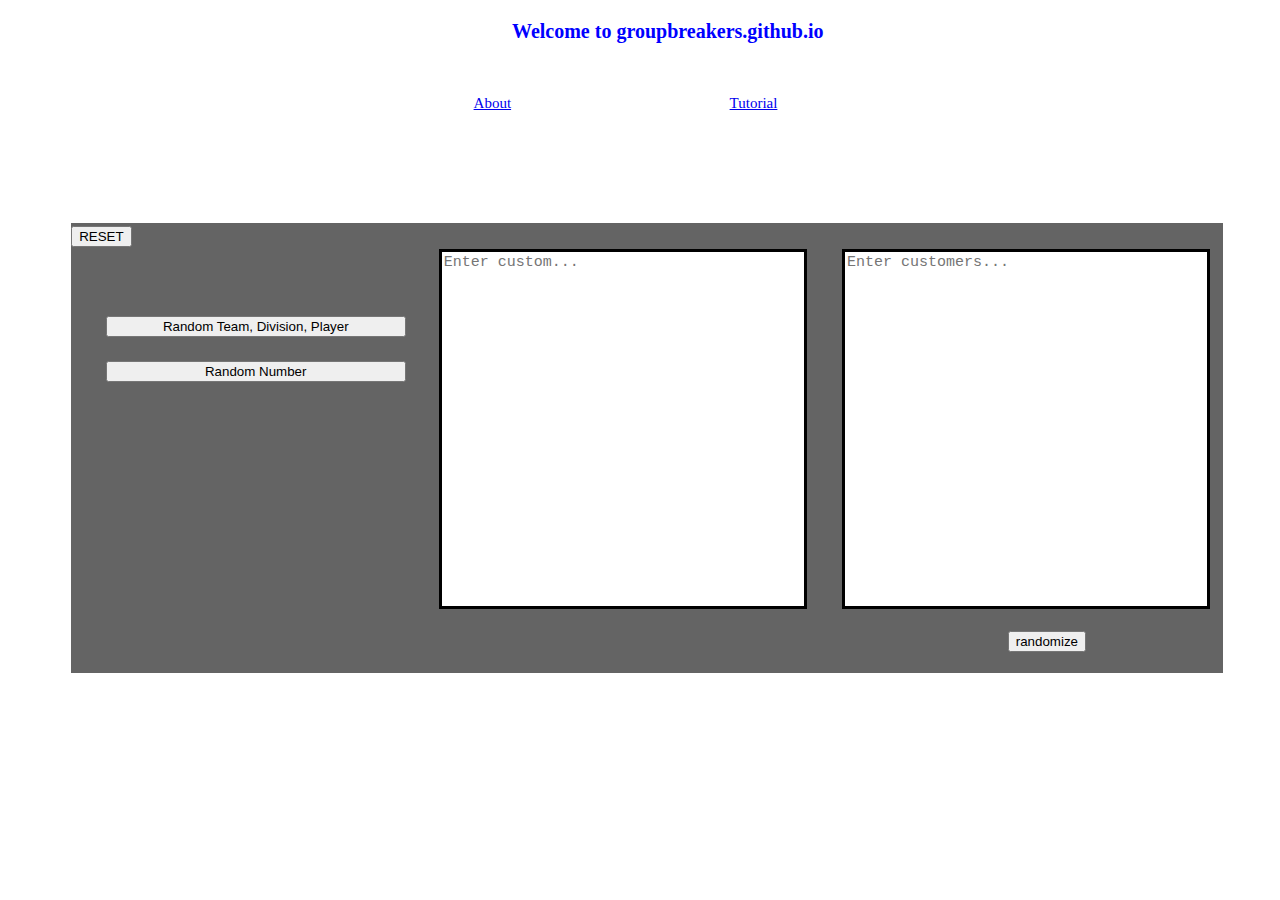
<file: index.html>
<!DOCTYPE html> 

<head> 
	<title>Group Break Random</title>
</head>

	<!-- connecting main.css stylization with html file --> 
	<link href = "main.css" type = "text/css" rel = "stylesheet">

	<!-- banner menu -->
	<div id = "banner">

		<!-- about link on banner --> 
		<div id = "about"><span style = "font-family: tahoma; font-size: 15px; color: blue"><a href = "About.html">About</a></span></div>

		<div id = "tutorial"><span style = "font-family: tahoma; font-size: 15px; color: blue"><a href = "Tutorial.html">Tutorial</a></span></div>


	</div>

	<!-- tag used for testing purposes --> 
	<h3 id = "place"></h3>

	<body>

	<h1><b>Welcome to groupbreakers.github.io</b></h1>

	<br><br><br><br>

	<!-- this is a separator between the banner & the randomizer --> 
	<div id = "flag">
	</div>


	<div id = "randomizer">

		<!-- random teams / players / etc menu  -->
		<div id = "NFL"><button onclick = "randomNFL()" style = "width: 100px; background-color: #B19CD9; outline: none; border: none;">NFL</button></div>
		<div id = "NBA"><button onclick = "randomNBA()" style = "width: 100px; background-color: #B19CD9; outline: none; border: none;">NBA</button></div>
		<div id = "NHL"><button onclick = "randomNHL()" style = "width: 100px; background-color: #B19CD9; outline: none; border: none;">NHL</button></div>
		<div id = "MLB"><button onclick = "randomMLB()" style = "width: 100px; background-color: #B19CD9; outline: none; border: none;">MLB</button></div>
		<div id = "MANUAL"><button onclick = "clear_left()" style = "width: 100px ; background-color: #FFFF66; border: none; outline: none;">Manual</button></div>

		<!-- division menu --> 
		<div id = "DIVISION"><button onclick = "randomDivisions()" style = "width: 100px; background-color: #ADD8E6; border: none; outline: none;">Divisions</button></div>
		<div id = "NFL_DIVS"><button onclick = "randomDIVS_NFL()" style = "width: 100px; background-color: #20B2AA; border: none; outline: none;">NFL_DIV</button></div>
		<div id = "NBA_DIVS"><button onclick = "randomDIVS_NBA()" style = "width: 100px; background-color: #20B2AA; border: none; outline: none;">NBA_DIV</button></div>
		<div id = "NHL_DIVS"><button onclick = "randomDIVS_NHL()" style = "width: 100px; background-color: #20B2AA; border: none; outline: none;">NHL_DIV</button></div>
		<div id = "MLB_DIVS"><button onclick = "randomDIVS_MLB()" style = "width: 100px; background-color: #20B2AA; border: none; outline: none;">MLB_DIV</button></div>
		<div id = "DIV_MANUAL"><button onclick = "clear_left()" style = "width: 100px ; background-color: #FFFF66; border: none; outline: none;">Manual</button></div>
		<div id = "DIV_BACK"><button onclick = "hide_breaks(); hide_divisions(); display_sports(); clear_left();" style = "width: 100px; background-color: #FED8B1; border: none; outline: none;">BACK</button></div>

		<!-- These 'break style' buttons display on window load -->

		<!-- by default, when randomTeams is clicked, the user will be able to manually enter data into the left field. --> 
		<div id = "randomTeams"><button onclick="randomTeams(); clear_left()" style = "width: 300px">Random Team, Division, Player</button></div>

		<!-- by default, when randomNumbers is clicked, the user will be able to manually enter data into the left field --> 
		<div id = "randomNumbers"><button onclick="randomNumbers(); clear_left();" style = "width: 300px">Random Number</button></div>

		<!-- user will enter the start, stop, and step of a the number range they want auto populated into the left box -->
		<input type = "number" min = "0" id = "start" value = "" style = "width: 50px; overflow: hidden; height: 20px;" maxlength = "6" placeholder = "start">
		<input type = "number" id = "stop" min = "1" value = "" style = "width: 50px; overflow: hidden; height: 20px;" maxlength = "6" placeholder = "stop">
		<input type = "number" id = "step" min = "1" value = "" style = "width: 50px; overflow: hidden; height: 20px;" maxlength = "6" placeholder = "step">
		<input type = "submit" value = "Submit" id = "submit_Numbers" onclick = "generate_nums()" style = "width: 100px; background-color: #CBBDB0; border: none; outline: none">
		<button id = "NUM_BACK" onclick = "by_default(); clear_left();" style = "width: 100px; background-color: #FED8B1; border: none; outline: none"; >BACK</button>

		<div id = "default"><button onclick="by_default(); clear_left();">RESET</button></div>

		<!-- These are the boxes containing or accepting the data to be randomized once 'randomize'
			is clicked and the user is forwarded to _Results page --> 
		<textarea id = "left_box"></textarea>
		<textarea id = "right_box"></textarea>

		<!-- 'team_randomizer' is specifically for when the user selects random team style break --> 
		<div id = "team_randomize"><button onclick = "window.location.href='TeamResults.html'; get_right(); get_left();">randomize</button></div>


	</div>



		<!-- GENERAL RE-USE FUNCTIONS: DISPLAYING / HIDING BUTTONS / TEXT -->
		<script language = "javascript">

			// a function to unhide button
			function unhide(btn) {

				document.getElementById(btn).style.visibility = "visible";
			}

			// a function to hide button
			function hide(btn) {

				document.getElementById(btn).style.visibility = "hidden";
			}

			// display break_style buttons 
			function display_breaks() {

				unhide("randomTeams");
				unhide("randomNumbers");
			}


			// hide break_style buttons
			function hide_breaks() {

				hide("randomTeams");
				hide("randomNumbers");
			}


			// unhide sport buttons
			function display_sports() {

				unhide("NFL");
				unhide("NBA");
				unhide("NHL");
				unhide("MLB");
				unhide("MANUAL");
				unhide("DIVISION");
			}

			function hide_divisions() {

				hide("NFL_DIVS");
				hide("NBA_DIVS");
				hide("NHL_DIVS");
				hide("MLB_DIVS");
				hide("DIV_MANUAL");
				hide("DIV_BACK");
			}


			function display_divisions() {

				unhide("NFL_DIVS");
				unhide("NBA_DIVS");
				unhide("NHL_DIVS");
				unhide("MLB_DIVS");
				unhide("DIV_MANUAL");
				unhide("DIV_BACK");
			}

			// hide sport buttons
			function hide_sports() {

				hide("NFL");
				hide("NBA");
				hide("NHL");
				hide("MLB");
				hide("MANUAL");
				hide("DIVISION");
				hide("DIV_MANUAL");
			}

		</script>

		<!-- THIS IS FOR THE UNIVERSAL FUNCTIONALITY OF THE HOME PAGE ---> 
		<script language = "javascript">

			// execute when homePage is loaded --> assume default lay out
			window.onload = function preSet() {

				by_default();
			}


			// default lay out of the buttons on & around the randomizer
			function by_default() {

				hide_sports();
				hide_divisions();
				display_breaks();

				// hide the random number related buttons
				hide("start");
				hide("stop");
				hide("step");
				hide("submit_Numbers");
				hide("NUM_BACK");
				
				// set attributes for left box
				document.getElementById("left_box").setAttribute("placeholder", "Enter custom...");

				// set attributes for right box
				document.getElementById("right_box").setAttribute("placeholder", "Enter customers...");
			}


			function resetAtts(text) {

				// reset attributes for left box
				document.getElementById("left_box").style.fontWeight = "normal";
				document.getElementById("left_box").value = text;
				document.getElementById("left_box").readOnly = false;

				// reset attributes for right box
				document.getElementById("right_box").style.fontWeight = "normal";
				document.getElementById("right_box").setAttribute("placeholder", "Enter customers...");
				document.getElementById("right_box").readOnly = false;
			}

			// a function to clear the content of the left_box, used when 'manual' button is pressed
			function clear_left() {

				// set attributes for left box
				document.getElementById("left_box").readOnly = false;
				document.getElementById("left_box").style.fontWeight = "normal";
				document.getElementById("left_box").value = "";
				document.getElementById("left_box").setAttribute("placeholder", "Enter custom...");

				// set attributes for right box
				document.getElementById("right_box").style.fontWeight = "normal";
				document.getElementById("right_box").value = "";
				document.getElementById("right_box").setAttribute("placeholder", "Enter customers...");
				document.getElementById("right_box").readOnly = false;


				// set attributes for start, stop, step
				document.getElementById("start").value = "";
				document.getElementById("stop").value = "";
				document.getElementById("step").value = "";
				document.getElementById("start").readOnly = false;
				document.getElementById("stop").readOnly = false;
				document.getElementById("step").readOnly = false;


			}

			// a function to get the data out of the right box on the randomizer
			function get_right() {

				var data = document.getElementById("right_box").value;

				localStorage.setItem('customers', data);

			}

			// a function to get the data out of the left box on the randomizer
			function get_left() {

				var data = document.getElementById("left_box").value;

				localStorage.setItem('click_sport', data);
			}

		</script>

		<!-- THIS IS STRICTLY FOR THE FUNCTIONALITY OF THE 'RANDOM NUMBER' BUTTON / FEATURE ---> 
		<script language = "javascript">

			function randomNumbers() {


				// generalize default settings for left & right box
				by_default();

				// hide the sport buttons
				hide_sports();

				// hide the break buttons
				hide_breaks();

				// hide the division buttons
				hide_divisions();

				// unhide start, stop, step, and submit
				unhide("start");
				unhide("stop");
				unhide("step");
				unhide("submit_Numbers");
				unhide("NUM_BACK");

				// unhide randomize button
				unhide("team_randomize");


			}


			function generate_nums() {

				// get the start, stop, and step integer values
				var start = parseInt(document.getElementById("start").value);
				var stop = parseInt(document.getElementById("stop").value);
				var step = parseInt(document.getElementById("step").value);

				var text = "";

				// generate text in left box with given start, stop, step
				for(var i = start; i <= stop; i+=step) {

					if(i == stop) {

						text += String(i);
					}

					else {

						text += String(i) + "\n";
					}
				}

				resetAtts(text);


			}

		</script>


		<!--THIS IS STRICTY FOR THE FUNCTIONALITY OF THE 'RANDOM TEAM' BUTTON / FEATURE  & ITS SUBSETS (NFL, NHL, NBA, MLB, MANUAL, DIVISIONS {NFL_DIV, NBA_DIV, NHL_DIV, MLB_DIV} )----> 
		<script language = "javascript">


			function randomTeams() {

					display_sports();
					hide_breaks();
					hide_divisions();
					hide("DIV_BACK");
			}


			function randomDivisions() {

					hide_sports();
					display_divisions();
					hide("DIVISION");
			}

			// a function that converts an string array containing the nfl divisions into a textual format
			function randomDIVS_NFL() {

				var nfl_divs = ['AFC NORTH', 'AFC SOUTH', 'AFC EAST', 'AFC WEST', 'NFC SOUTH', 'NFC EAST',
				'NFC NORTH', 'NFC WEST'];

				var text = "";

				for(var i = 0; i < nfl_divs.length; i++) {

					if(i == nfl_divs.length - 1) {

						text += nfl_divs[i];
					}

					else {

						text += nfl_divs[i] + "\n";
					}
				}

				// resets the attributes to both the right & left box
				resetAtts(text);
			}


			// a function that converts an string array containing the nba divisions into a textual format
			function randomDIVS_NBA() {

				var nba_divs = ['PACIFIC', 'SOUTHWEST', 'NORTHWEST', 'ATLANTIC', 'CENTRAL', 'SOUTHEAST'];

				var text = "";

				for(var i = 0; i < nba_divs.length; i++) {

					if(i == nba_divs.length - 1) {

						text += nba_divs[i];
					}

					else {

						text += nba_divs[i] + "\n";
					}
				}

				// resets the attributes to both the right & left box
				resetAtts(text);
			}


			// a function that converts an string array containing the nhl divisions into a textual format
			function randomDIVS_NHL() {

				var nhl_divs = ['ATLANTIC', 'METROPOLITAN', 'CENTRAL', 'PACIFIC'];

				var text = "";

				for(var i = 0; i < nhl_divs.length; i++) {

					if(i == nhl_divs.length - 1) {

						text += nhl_divs[i];
					}

					else {

						text += nhl_divs[i] + "\n";
					}
				}

				// resets the attributes to both the right & left box
				resetAtts(text);
			}


			// a function that converts an string array containing the mlb divisions into a textual format
			function randomDIVS_MLB() {

				var mlb_divs = ['AL CENTRAL', 'NL WEST', 'NL CENTRAL', 'AL EAST', 'AL WEST', 'NL EAST'];

				var text = "";

				for(var i = 0; i < mlb_divs.length; i++) {

					if(i == mlb_divs.length - 1) {

						text += mlb_divs[i];
					}

					else {

						text += mlb_divs[i] + "\n";
					}
				}

				// resets the attributes to both the right & left box
				resetAtts(text);
			}


			// if randomTeams --> NFL
			function randomNFL() {

				var nfl_teams = ['Arizona Cardinals', 'Atlanta Falcons', 'Baltimore Ravens',
				'Buffalo Bills', 'Carolina Panthers', 'Chicago Bears', 'Cincinnati Bengals',
				'Cleveland Browns', 'Dallas Cowboys', 'Denver Broncos', 'Detroit Lions', 
				'Green Bay Packers', 'Houston Texans', 'Indianapolis Colts', 'Jacksonville Jaguars',
				'Kansas City Chiefs', 'Los Angeles Rams', 'Miami Dolphins', 'Minnesota Vikings', 
				'Los Angeles Chargers', 'New England Patriots', 'New Orleans Saints', 'New York Giants', 
				'New York Jets', 'Oakland Raiders', 'Philadelphia Eagles', 'Pittsburgh Steelers', 
				'San Francisco 49ers', 'Seattle Seahawks', 'Tampa Bay Buccaneers', 'Tennessee Titans', 
				'Washington Redskins'];

				var text = "";

				for(var i = 0; i < nfl_teams.length; i++) {

					if(i == nfl_teams.length - 1) {

						text += nfl_teams[i];
					}

					else {

						text += nfl_teams[i]+"\n";
					}
				}

				// resets the attributes to both the right & left box
				resetAtts(text);
			}

			// if randomTeams --> NBA
			function randomNBA() {

				var nba_teams = ['Atlanta Hawks', 'Boston Celtics', 'Brooklyn Nets', 'Charlotte Hornets', 
				'Chicago Bulls', 'Cleveland Cavaliers', 'Dallas Mavericks', 'Denver Nuggets', 'Detriot Pistons', 'Golden State Warriors', 'Houston Rockets', 'Indiana Pacers', 'Los Angeles Clippers', 'Los Angeles Lakers', 'Memphis Grizzlies', 'Miami Heat', 'Milwaukee Bucks',
				'Minnesota Timberwolves', 'New Orleans Pelicans', 'New York Knicks', 'Oklahoma City Thunder', 'Orlando Magic', 'Philadelphia 76ers', 'Phoenix Suns', 'Portland Trail Blazers', 
				'Sacremento Kings', 'San Antonio Spurs', 'Toronto Raptors', 'Utah Jazz', 'Washington Wizards'];

				var text = "";

				for(var i = 0; i < nba_teams.length; i++) {

					if(i == nba_teams.length - 1) {

						text += nba_teams[i];
					}

					else {

						text += nba_teams[i] + "\n";
					}

				}

				// resets the attributes to both the right & left box
				resetAtts(text);
			}

			// if randomTeams --> NHL
			function randomNHL() {

				var nhl_teams = ['Anaheim Ducks', 'Arizona Coyotes', 'Boston Bruins', 'Buffalo Sabres', 'Calgary Flames', 'Carolina Hurricanes', 'Chicago Blackhawks', 'Colorado Avalanche', 'Columbus Blue Jackets', 'Dallas Stars', 'Detriot Red Wings', 'Edmonton Oilers', 'Florida Panthers', 'Los Angeles Kings', 'Minnesota Wild', 'Montreal Canadiens', 'Nashville Predators', 'New Jersey Devils', 'New York Islanders', 'New York Rangers', 'Ottawa Senators', 'Philadelphia Flyers', 'Tampa Bay Lightning', 'Pittsburgh Penguins', 'San Jose Sharks', 'Toronto Maple Leafs', 'Vancouver Canucks', 'Vegas Golden Knights', 'Washington Capitals', 'Winnipeg Jets', 'St. Louis Blues'];

				var text = "";

				for(var i = 0; i < nhl_teams.length; i++) {

					if(i == nhl_teams.length - 1) {

						text += nhl_teams[i];
					}

					else {

						text += nhl_teams[i] + "\n";
					}
				}

				// resets the attributes to both the right & left box
				resetAtts(text);
			}


			// if randomTeams --> MLB
			function randomMLB() {

				var mlb_teams = ['Atlanta Braves', 'Miami Marlins', 'New York Mets', 'Philadelphia Phillies', 'Washington Nationals', 'Chicago Cubs', 'Cincinnati Reds', 'Milwaukee Brewers', 'Pittsburgh Pirates', 'St. Louis Cardinals', 'Arizona Diamondbacks', 'Colorado Rockies', 'Los Angeles Dodgers', 'San Diego Padres', 'San Francisco Giants', 'Baltimore Orioles','Boston Red Sox', 'New York Yankees', 'Tampa Bay Rays', 'Toronto Blue Jays', 'Chicago White Sox', 'Cleveland Indians', 'Detriot Tigers', 'Kansas City Royals', 'Minnesota Twins', 'Houston Astros', 'Los Angeles Angels', 'Oakland Athletics', 'Seattle Mariners', 'Texas Rangers'];

				var text = "";
				for(var i = 0; i < mlb_teams.length; i++) {


					if(i == mlb_teams.length - 1) {

						text += mlb_teams[i];
					}

					else {

						text += mlb_teams[i]+"\n";

					}
				}

				// resets the attributes to both the right & left box
				resetAtts(text);
			}

		</script>


	<p id = "result"></p>

</body>

</html>
</file>
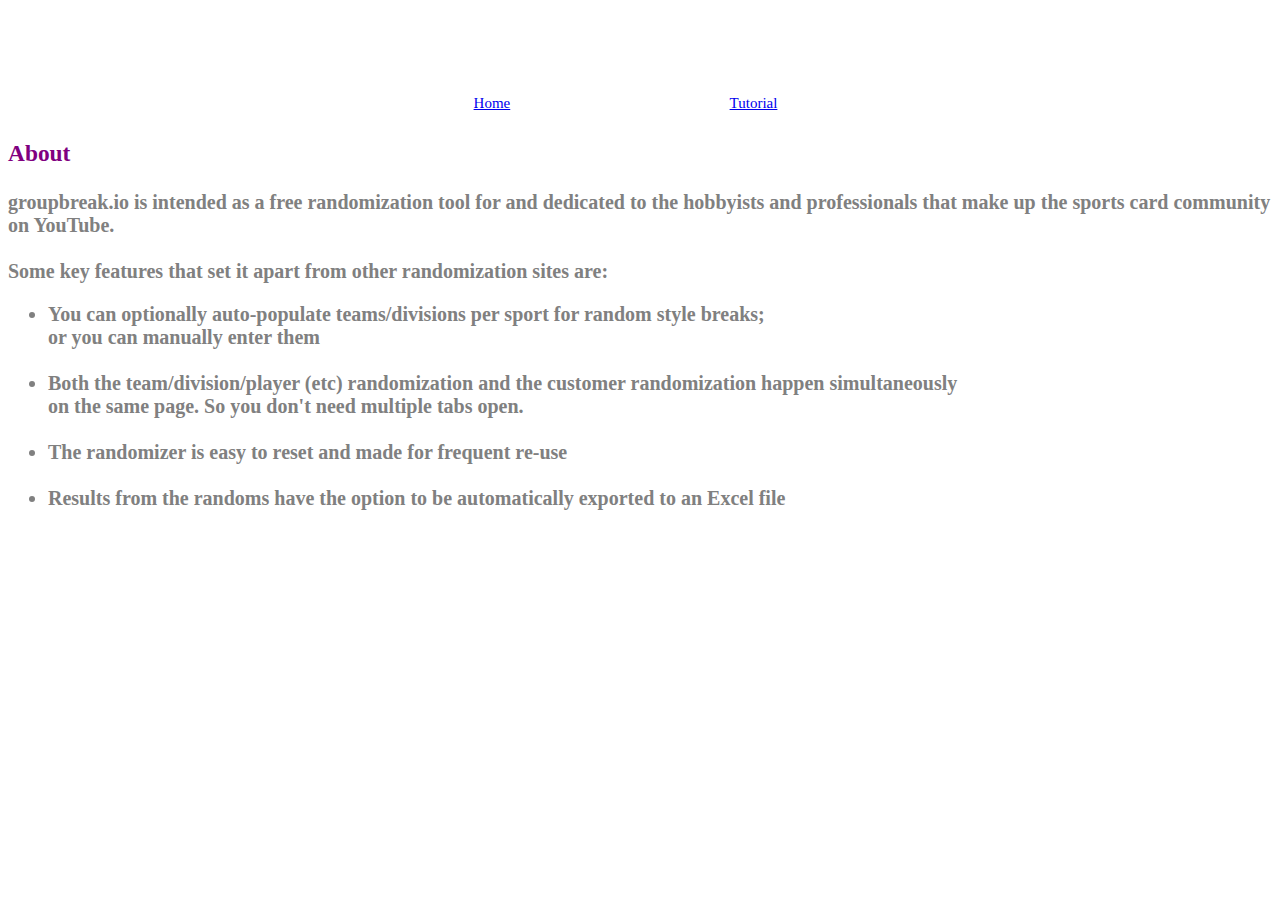
<file: About.html>
<!DOCTYPE html>

<body>

	<head>
		<title>About</title>
	</head>

	<!-- connecting main.css stylization with html file --> 
	<link href = "main.css" type = "text/css" rel = "stylesheet">

	<!-- banner menu -->
	<div id = "banner">

		<!-- about link on banner --> 
		<div id = "HOME"><span style = "font-family: tahoma; font-size: 15px; color: white"><a href = "homePage.html">Home</a></span></div>

		<div id = "tutorial"><span style = "font-family: tahoma; font-size: 15px; color: blue"><a href = "Tutorial.html">Tutorial</a></span></div>

	</div>

	<br><br><br>
	<h3 style = "color: purple;">About</h2>

	<p style = "color: grey;"><b>groupbreak.io is intended as a free randomization tool for and dedicated to the hobbyists and professionals that make up the sports card community on YouTube. <br><br> Some key features that set it apart from other randomization sites are: </b></p>

	<ul style = "color: grey;"><b>
		<li>You can optionally auto-populate teams/divisions per sport for random style breaks; <br>
		or you can manually enter them</li>
		<br>
		<li>Both the team/division/player (etc) randomization and the customer randomization happen simultaneously <br> on the same page. So you don't need multiple tabs open.</li>
		<br>
		<li>The randomizer is easy to reset and made for frequent re-use</li>
		<br>
		<li>Results from the randoms have the option to be automatically exported to an Excel file</li>
		<br>
	</b></ul>


</body>
</file>
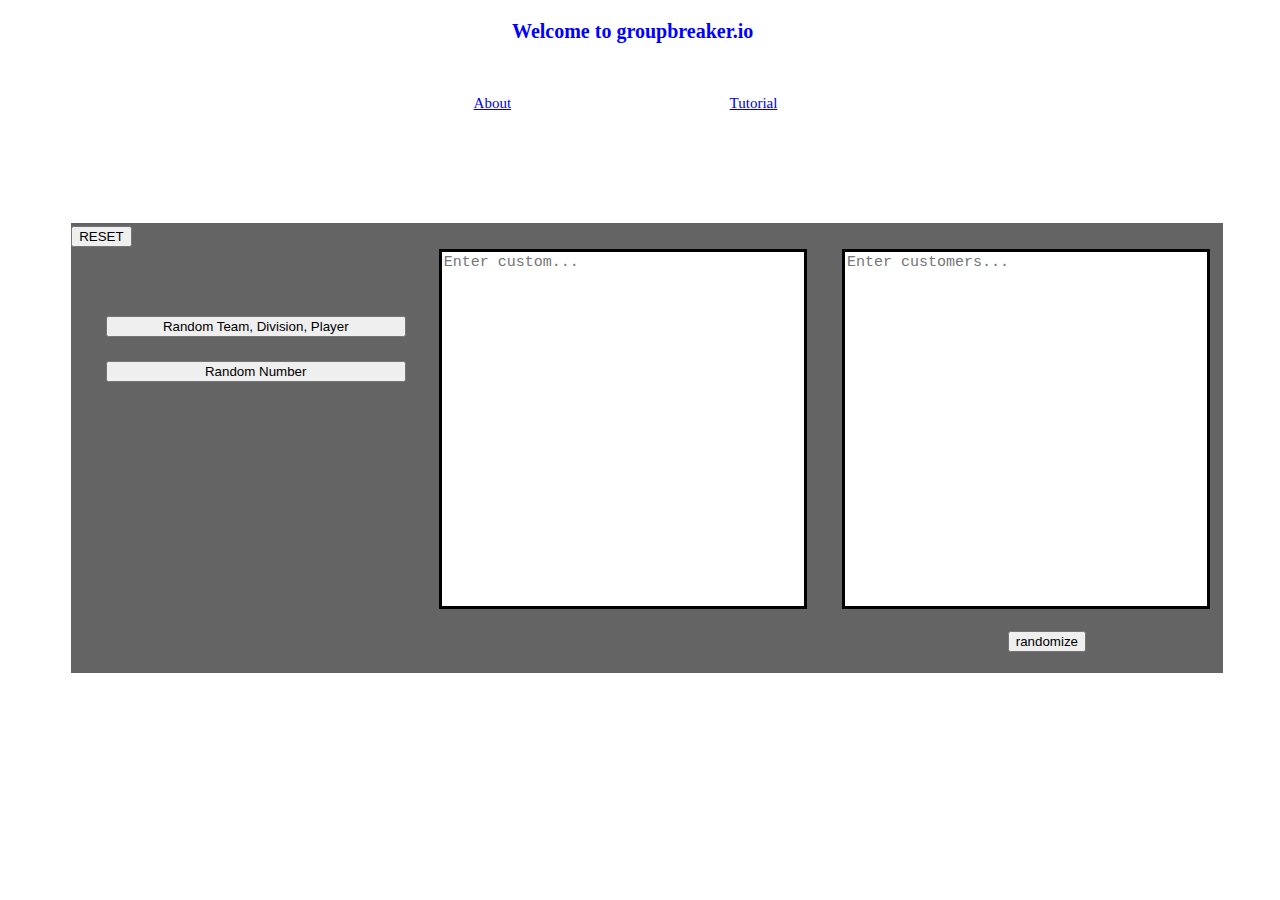
<file: homePage.html>
<!DOCTYPE html> 

<head> 
	<title>Group Break Random</title>
</head>

	<!-- connecting main.css stylization with html file --> 
	<link href = "main.css" type = "text/css" rel = "stylesheet">

	<!-- banner menu -->
	<div id = "banner">

		<!-- about link on banner --> 
		<div id = "about"><span style = "font-family: tahoma; font-size: 15px; color: blue"><a href = "About.html">About</a></span></div>

		<div id = "tutorial"><span style = "font-family: tahoma; font-size: 15px; color: blue"><a href = "Tutorial.html">Tutorial</a></span></div>


	</div>

	<!-- tag used for testing purposes --> 
	<h3 id = "place"></h3>

	<body>

	<h1><b>Welcome to groupbreaker.io</b></h1>

	<br><br><br><br>

	<!-- this is a separator between the banner & the randomizer --> 
	<div id = "flag">
	</div>


	<div id = "randomizer">

		<!-- random teams / players / etc menu  -->
		<div id = "NFL"><button onclick = "randomNFL()" style = "width: 100px; background-color: #B19CD9; outline: none; border: none;">NFL</button></div>
		<div id = "NBA"><button onclick = "randomNBA()" style = "width: 100px; background-color: #B19CD9; outline: none; border: none;">NBA</button></div>
		<div id = "NHL"><button onclick = "randomNHL()" style = "width: 100px; background-color: #B19CD9; outline: none; border: none;">NHL</button></div>
		<div id = "MLB"><button onclick = "randomMLB()" style = "width: 100px; background-color: #B19CD9; outline: none; border: none;">MLB</button></div>
		<div id = "MANUAL"><button onclick = "clear_left()" style = "width: 100px ; background-color: #FFFF66; border: none; outline: none;">Manual</button></div>

		<!-- division menu --> 
		<div id = "DIVISION"><button onclick = "randomDivisions()" style = "width: 100px; background-color: #ADD8E6; border: none; outline: none;">Divisions</button></div>
		<div id = "NFL_DIVS"><button onclick = "randomDIVS_NFL()" style = "width: 100px; background-color: #20B2AA; border: none; outline: none;">NFL_DIV</button></div>
		<div id = "NBA_DIVS"><button onclick = "randomDIVS_NBA()" style = "width: 100px; background-color: #20B2AA; border: none; outline: none;">NBA_DIV</button></div>
		<div id = "NHL_DIVS"><button onclick = "randomDIVS_NHL()" style = "width: 100px; background-color: #20B2AA; border: none; outline: none;">NHL_DIV</button></div>
		<div id = "MLB_DIVS"><button onclick = "randomDIVS_MLB()" style = "width: 100px; background-color: #20B2AA; border: none; outline: none;">MLB_DIV</button></div>
		<div id = "DIV_MANUAL"><button onclick = "clear_left()" style = "width: 100px ; background-color: #FFFF66; border: none; outline: none;">Manual</button></div>
		<div id = "DIV_BACK"><button onclick = "hide_breaks(); hide_divisions(); display_sports(); clear_left();" style = "width: 100px; background-color: #FED8B1; border: none; outline: none;">BACK</button></div>

		<!-- These 'break style' buttons display on window load -->

		<!-- by default, when randomTeams is clicked, the user will be able to manually enter data into the left field. --> 
		<div id = "randomTeams"><button onclick="randomTeams(); clear_left()" style = "width: 300px">Random Team, Division, Player</button></div>

		<!-- by default, when randomNumbers is clicked, the user will be able to manually enter data into the left field --> 
		<div id = "randomNumbers"><button onclick="randomNumbers(); clear_left();" style = "width: 300px">Random Number</button></div>

		<!-- user will enter the start, stop, and step of a the number range they want auto populated into the left box -->
		<input type = "number" min = "0" id = "start" value = "" style = "width: 50px; overflow: hidden; height: 20px;" maxlength = "6" placeholder = "start">
		<input type = "number" id = "stop" min = "1" value = "" style = "width: 50px; overflow: hidden; height: 20px;" maxlength = "6" placeholder = "stop">
		<input type = "number" id = "step" min = "1" value = "" style = "width: 50px; overflow: hidden; height: 20px;" maxlength = "6" placeholder = "step">
		<input type = "submit" value = "Submit" id = "submit_Numbers" onclick = "generate_nums()" style = "width: 100px; background-color: #CBBDB0; border: none; outline: none">
		<button id = "NUM_BACK" onclick = "by_default(); clear_left();" style = "width: 100px; background-color: #FED8B1; border: none; outline: none"; >BACK</button>

		<div id = "default"><button onclick="by_default(); clear_left();">RESET</button></div>

		<!-- These are the boxes containing or accepting the data to be randomized once 'randomize'
			is clicked and the user is forwarded to _Results page --> 
		<textarea id = "left_box"></textarea>
		<textarea id = "right_box"></textarea>

		<!-- 'team_randomizer' is specifically for when the user selects random team style break --> 
		<div id = "team_randomize"><button onclick = "window.location.href='TeamResults.html'; get_right(); get_left();">randomize</button></div>


	</div>



		<!-- GENERAL RE-USE FUNCTIONS: DISPLAYING / HIDING BUTTONS / TEXT -->
		<script language = "javascript">

			// a function to unhide button
			function unhide(btn) {

				document.getElementById(btn).style.visibility = "visible";
			}

			// a function to hide button
			function hide(btn) {

				document.getElementById(btn).style.visibility = "hidden";
			}

			// display break_style buttons 
			function display_breaks() {

				unhide("randomTeams");
				unhide("randomNumbers");
			}


			// hide break_style buttons
			function hide_breaks() {

				hide("randomTeams");
				hide("randomNumbers");
			}


			// unhide sport buttons
			function display_sports() {

				unhide("NFL");
				unhide("NBA");
				unhide("NHL");
				unhide("MLB");
				unhide("MANUAL");
				unhide("DIVISION");
			}

			function hide_divisions() {

				hide("NFL_DIVS");
				hide("NBA_DIVS");
				hide("NHL_DIVS");
				hide("MLB_DIVS");
				hide("DIV_MANUAL");
				hide("DIV_BACK");
			}


			function display_divisions() {

				unhide("NFL_DIVS");
				unhide("NBA_DIVS");
				unhide("NHL_DIVS");
				unhide("MLB_DIVS");
				unhide("DIV_MANUAL");
				unhide("DIV_BACK");
			}

			// hide sport buttons
			function hide_sports() {

				hide("NFL");
				hide("NBA");
				hide("NHL");
				hide("MLB");
				hide("MANUAL");
				hide("DIVISION");
				hide("DIV_MANUAL");
			}

		</script>

		<!-- THIS IS FOR THE UNIVERSAL FUNCTIONALITY OF THE HOME PAGE ---> 
		<script language = "javascript">

			// execute when homePage is loaded --> assume default lay out
			window.onload = function preSet() {

				by_default();
			}


			// default lay out of the buttons on & around the randomizer
			function by_default() {

				hide_sports();
				hide_divisions();
				display_breaks();

				// hide the random number related buttons
				hide("start");
				hide("stop");
				hide("step");
				hide("submit_Numbers");
				hide("NUM_BACK");
				
				// set attributes for left box
				document.getElementById("left_box").setAttribute("placeholder", "Enter custom...");

				// set attributes for right box
				document.getElementById("right_box").setAttribute("placeholder", "Enter customers...");
			}


			function resetAtts(text) {

				// reset attributes for left box
				document.getElementById("left_box").style.fontWeight = "normal";
				document.getElementById("left_box").value = text;
				document.getElementById("left_box").readOnly = false;

				// reset attributes for right box
				document.getElementById("right_box").style.fontWeight = "normal";
				document.getElementById("right_box").setAttribute("placeholder", "Enter customers...");
				document.getElementById("right_box").readOnly = false;
			}

			// a function to clear the content of the left_box, used when 'manual' button is pressed
			function clear_left() {

				// set attributes for left box
				document.getElementById("left_box").readOnly = false;
				document.getElementById("left_box").style.fontWeight = "normal";
				document.getElementById("left_box").value = "";
				document.getElementById("left_box").setAttribute("placeholder", "Enter custom...");

				// set attributes for right box
				document.getElementById("right_box").style.fontWeight = "normal";
				document.getElementById("right_box").value = "";
				document.getElementById("right_box").setAttribute("placeholder", "Enter customers...");
				document.getElementById("right_box").readOnly = false;


				// set attributes for start, stop, step
				document.getElementById("start").value = "";
				document.getElementById("stop").value = "";
				document.getElementById("step").value = "";
				document.getElementById("start").readOnly = false;
				document.getElementById("stop").readOnly = false;
				document.getElementById("step").readOnly = false;


			}

			// a function to get the data out of the right box on the randomizer
			function get_right() {

				var data = document.getElementById("right_box").value;

				localStorage.setItem('customers', data);

			}

			// a function to get the data out of the left box on the randomizer
			function get_left() {

				var data = document.getElementById("left_box").value;

				localStorage.setItem('click_sport', data);
			}

		</script>

		<!-- THIS IS STRICTLY FOR THE FUNCTIONALITY OF THE 'RANDOM NUMBER' BUTTON / FEATURE ---> 
		<script language = "javascript">

			function randomNumbers() {


				// generalize default settings for left & right box
				by_default();

				// hide the sport buttons
				hide_sports();

				// hide the break buttons
				hide_breaks();

				// hide the division buttons
				hide_divisions();

				// unhide start, stop, step, and submit
				unhide("start");
				unhide("stop");
				unhide("step");
				unhide("submit_Numbers");
				unhide("NUM_BACK");

				// unhide randomize button
				unhide("team_randomize");


			}


			function generate_nums() {

				// get the start, stop, and step integer values
				var start = parseInt(document.getElementById("start").value);
				var stop = parseInt(document.getElementById("stop").value);
				var step = parseInt(document.getElementById("step").value);

				var text = "";

				// generate text in left box with given start, stop, step
				for(var i = start; i <= stop; i+=step) {

					if(i == stop) {

						text += String(i);
					}

					else {

						text += String(i) + "\n";
					}
				}

				resetAtts(text);


			}

		</script>


		<!--THIS IS STRICTY FOR THE FUNCTIONALITY OF THE 'RANDOM TEAM' BUTTON / FEATURE  & ITS SUBSETS (NFL, NHL, NBA, MLB, MANUAL, DIVISIONS {NFL_DIV, NBA_DIV, NHL_DIV, MLB_DIV} )----> 
		<script language = "javascript">


			function randomTeams() {

					display_sports();
					hide_breaks();
					hide_divisions();
					hide("DIV_BACK");
			}


			function randomDivisions() {

					hide_sports();
					display_divisions();
					hide("DIVISION");
			}

			// a function that converts an string array containing the nfl divisions into a textual format
			function randomDIVS_NFL() {

				var nfl_divs = ['AFC NORTH', 'AFC SOUTH', 'AFC EAST', 'AFC WEST', 'NFC SOUTH', 'NFC EAST',
				'NFC NORTH', 'NFC WEST'];

				var text = "";

				for(var i = 0; i < nfl_divs.length; i++) {

					if(i == nfl_divs.length - 1) {

						text += nfl_divs[i];
					}

					else {

						text += nfl_divs[i] + "\n";
					}
				}

				// resets the attributes to both the right & left box
				resetAtts(text);
			}


			// a function that converts an string array containing the nba divisions into a textual format
			function randomDIVS_NBA() {

				var nba_divs = ['PACIFIC', 'SOUTHWEST', 'NORTHWEST', 'ATLANTIC', 'CENTRAL', 'SOUTHEAST'];

				var text = "";

				for(var i = 0; i < nba_divs.length; i++) {

					if(i == nba_divs.length - 1) {

						text += nba_divs[i];
					}

					else {

						text += nba_divs[i] + "\n";
					}
				}

				// resets the attributes to both the right & left box
				resetAtts(text);
			}


			// a function that converts an string array containing the nhl divisions into a textual format
			function randomDIVS_NHL() {

				var nhl_divs = ['ATLANTIC', 'METROPOLITAN', 'CENTRAL', 'PACIFIC'];

				var text = "";

				for(var i = 0; i < nhl_divs.length; i++) {

					if(i == nhl_divs.length - 1) {

						text += nhl_divs[i];
					}

					else {

						text += nhl_divs[i] + "\n";
					}
				}

				// resets the attributes to both the right & left box
				resetAtts(text);
			}


			// a function that converts an string array containing the mlb divisions into a textual format
			function randomDIVS_MLB() {

				var mlb_divs = ['AL CENTRAL', 'NL WEST', 'NL CENTRAL', 'AL EAST', 'AL WEST', 'NL EAST'];

				var text = "";

				for(var i = 0; i < mlb_divs.length; i++) {

					if(i == mlb_divs.length - 1) {

						text += mlb_divs[i];
					}

					else {

						text += mlb_divs[i] + "\n";
					}
				}

				// resets the attributes to both the right & left box
				resetAtts(text);
			}


			// if randomTeams --> NFL
			function randomNFL() {

				var nfl_teams = ['Arizona Cardinals', 'Atlanta Falcons', 'Baltimore Ravens',
				'Buffalo Bills', 'Carolina Panthers', 'Chicago Bears', 'Cincinnati Bengals',
				'Cleveland Browns', 'Dallas Cowboys', 'Denver Broncos', 'Detroit Lions', 
				'Green Bay Packers', 'Houston Texans', 'Indianapolis Colts', 'Jacksonville Jaguars',
				'Kansas City Chiefs', 'Los Angeles Rams', 'Miami Dolphins', 'Minnesota Vikings', 
				'Los Angeles Chargers', 'New England Patriots', 'New Orleans Saints', 'New York Giants', 
				'New York Jets', 'Oakland Raiders', 'Philadelphia Eagles', 'Pittsburgh Steelers', 
				'San Francisco 49ers', 'Seattle Seahawks', 'Tampa Bay Buccaneers', 'Tennessee Titans', 
				'Washington Redskins'];

				var text = "";

				for(var i = 0; i < nfl_teams.length; i++) {

					if(i == nfl_teams.length - 1) {

						text += nfl_teams[i];
					}

					else {

						text += nfl_teams[i]+"\n";
					}
				}

				// resets the attributes to both the right & left box
				resetAtts(text);
			}

			// if randomTeams --> NBA
			function randomNBA() {

				var nba_teams = ['Atlanta Hawks', 'Boston Celtics', 'Brooklyn Nets', 'Charlotte Hornets', 
				'Chicago Bulls', 'Cleveland Cavaliers', 'Dallas Mavericks', 'Denver Nuggets', 'Detriot Pistons', 'Golden State Warriors', 'Houston Rockets', 'Indiana Pacers', 'Los Angeles Clippers', 'Los Angeles Lakers', 'Memphis Grizzlies', 'Miami Heat', 'Milwaukee Bucks',
				'Minnesota Timberwolves', 'New Orleans Pelicans', 'New York Knicks', 'Oklahoma City Thunder', 'Orlando Magic', 'Philadelphia 76ers', 'Phoenix Suns', 'Portland Trail Blazers', 
				'Sacremento Kings', 'San Antonio Spurs', 'Toronto Raptors', 'Utah Jazz', 'Washington Wizards'];

				var text = "";

				for(var i = 0; i < nba_teams.length; i++) {

					if(i == nba_teams.length - 1) {

						text += nba_teams[i];
					}

					else {

						text += nba_teams[i] + "\n";
					}

				}

				// resets the attributes to both the right & left box
				resetAtts(text);
			}

			// if randomTeams --> NHL
			function randomNHL() {

				var nhl_teams = ['Anaheim Ducks', 'Arizona Coyotes', 'Boston Bruins', 'Buffalo Sabres', 'Calgary Flames', 'Carolina Hurricanes', 'Chicago Blackhawks', 'Colorado Avalanche', 'Columbus Blue Jackets', 'Dallas Stars', 'Detriot Red Wings', 'Edmonton Oilers', 'Florida Panthers', 'Los Angeles Kings', 'Minnesota Wild', 'Montreal Canadiens', 'Nashville Predators', 'New Jersey Devils', 'New York Islanders', 'New York Rangers', 'Ottawa Senators', 'Philadelphia Flyers', 'Tampa Bay Lightning', 'Pittsburgh Penguins', 'San Jose Sharks', 'Toronto Maple Leafs', 'Vancouver Canucks', 'Vegas Golden Knights', 'Washington Capitals', 'Winnipeg Jets', 'St. Louis Blues'];

				var text = "";

				for(var i = 0; i < nhl_teams.length; i++) {

					if(i == nhl_teams.length - 1) {

						text += nhl_teams[i];
					}

					else {

						text += nhl_teams[i] + "\n";
					}
				}

				// resets the attributes to both the right & left box
				resetAtts(text);
			}


			// if randomTeams --> MLB
			function randomMLB() {

				var mlb_teams = ['Atlanta Braves', 'Miami Marlins', 'New York Mets', 'Philadelphia Phillies', 'Washington Nationals', 'Chicago Cubs', 'Cincinnati Reds', 'Milwaukee Brewers', 'Pittsburgh Pirates', 'St. Louis Cardinals', 'Arizona Diamondbacks', 'Colorado Rockies', 'Los Angeles Dodgers', 'San Diego Padres', 'San Francisco Giants', 'Baltimore Orioles','Boston Red Sox', 'New York Yankees', 'Tampa Bay Rays', 'Toronto Blue Jays', 'Chicago White Sox', 'Cleveland Indians', 'Detriot Tigers', 'Kansas City Royals', 'Minnesota Twins', 'Houston Astros', 'Los Angeles Angels', 'Oakland Athletics', 'Seattle Mariners', 'Texas Rangers'];

				var text = "";
				for(var i = 0; i < mlb_teams.length; i++) {


					if(i == mlb_teams.length - 1) {

						text += mlb_teams[i];
					}

					else {

						text += mlb_teams[i]+"\n";

					}
				}

				// resets the attributes to both the right & left box
				resetAtts(text);
			}

		</script>


	<p id = "result"></p>

</body>

</html>
</file>
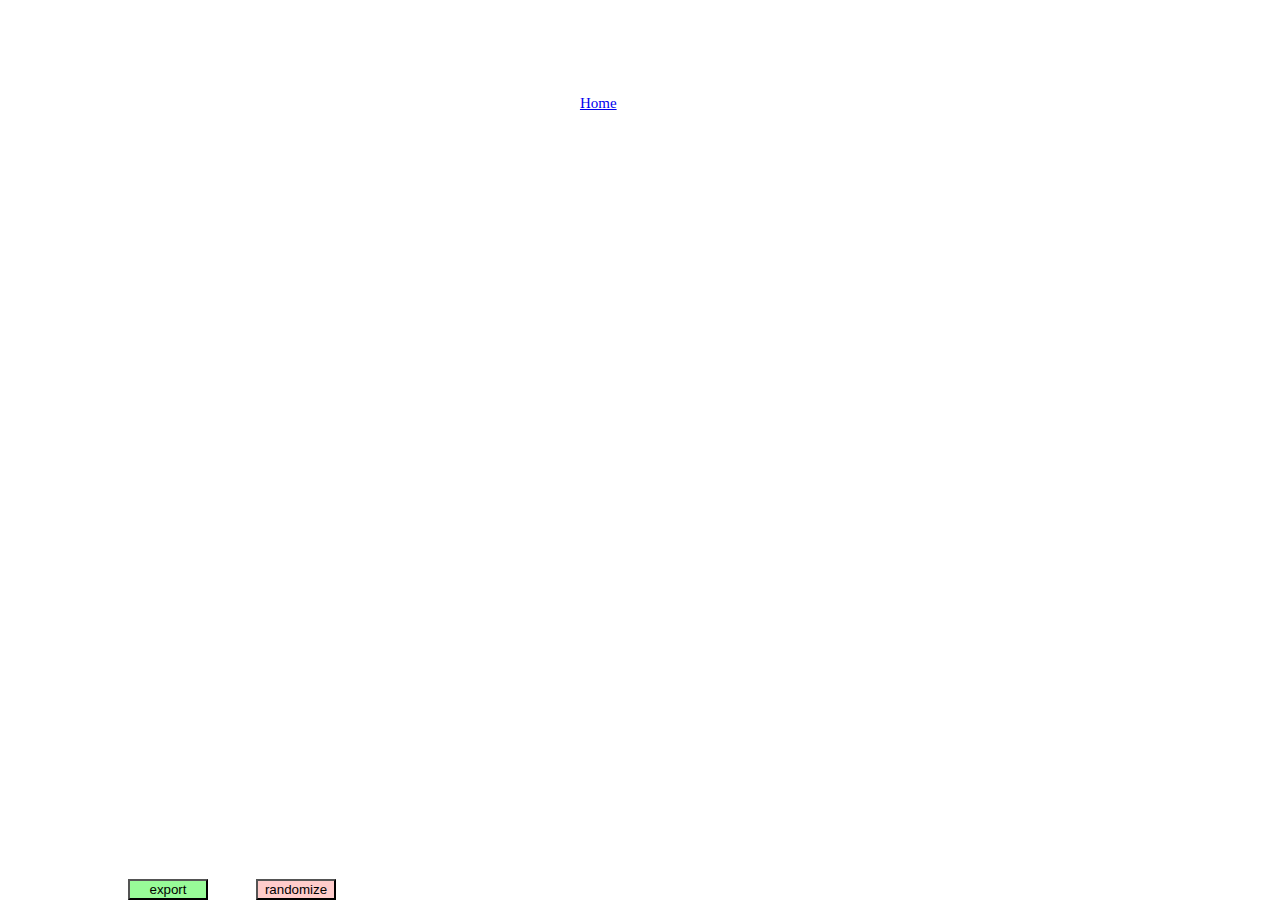
<file: TeamResults.html>
<!DOCTYPE html>

<body>

	<head>
		<title>Results</title>
	</head>

	<!-- connecting main.css stylization with html file --> 
	<link href = "main.css" type = "text/css" rel = "stylesheet">

	<!-- banner menu -->
	<div id = "banner">
 
		<!-- about link on banner --> 
		<div id = "HOME"><span style = "font-family: tahoma; font-size: 15px; color: white; position: relative; top: 10%; right: -290%;"><a href = "homePage.html">Home</a></span></div>

	</div>

	<h3 id = "place"></h3>


	<script>

		// when page is loaded --> execute triggerFunction()
		window.onload = function preSet() {

			// execute __main__ call function
			triggerFunction();
		}

		// __main__ call function which calls other functions to do the randomization & display the data
		function triggerFunction() {

			var teams = get_SportClick();
			var customers = get_Customers();

			// if teams & customers don't have same lengths --> display error quit
			if(teams.length != customers.length) {

				document.getElementById("place").style.font = "bold 20px courier new";
				document.getElementById("place").style.textAlign = "center";
				document.getElementById("place").style.color = "red";
				document.getElementById("place").innerHTML = "<br><br<br><br><br><br><br><br>Error: invalid parameters: <br> amount of teams/players/divisions ("+teams.length+") <br> and customers ("+(customers.length)+") do not match.";

				return ;
			}

			randomize(teams);
			randomize(customers);

			tabularize(customers, teams);
		}

		/* gets the text value in the left box on homePage.html, parses it, and
		returns it in the form of an array with white spaces removed*/
		function get_SportClick() {

			// teams collected from left_box on homePage.html
			var value = localStorage.getItem('click_sport');

			var text = "";

			for(var i = 0; i < value.length; i++) {

				text += value[i];
			}

			// check if blank --> user didn't enter any teams
			if(text == "") {

				document.getElementById("place").style.font = "bold 20px courier new";
					document.getElementById("place").style.textAlign = "center";
					document.getElementById("place").style.color = "red";
					document.getElementById("place").innerHTML = "<br><br<br><br><br><br><br><br>Error: no teams/players/divisions entered";
					return ;
			}

			// split teams into array 
			var teams = text.split("\n");


			for(var i = 0; i < teams.length; i++) {

				if(teams[i] == "") {

					teams.splice(i, 1);
					i--; // remove all matching values
				}

			}

			return teams;

		}

			// an algorithm (Fisher-Yates) which randomizes the members of an array
			function randomize(array) {

				for(var i = 0; i < array.length; i++) {

						var j = Math.floor(Math.random() * (i+1));
						var temp = array[i];
						array[i] = array[j];
						array[j] = temp;
				}
			}


			/* gets the text value in the right box on homePage.html, parses it, 
			and returns it in the form of an array with whitespaces removed */ 
			function get_Customers() {

				// get customers from right_box value on homePage.html
				var value = localStorage.getItem('customers');

				var text = "";

				for(var i = 0; i < value.length; i++) {

					text += value[i];
				}


				// check if text is blank --> user did not enter customers
				if(text == "") {

					document.getElementById("place").style.font = "bold 20px courier new";
					document.getElementById("place").style.textAlign = "center";
					document.getElementById("place").style.color = "red";
					document.getElementById("place").innerHTML = "<br><br<br><br><br><br><br><br>Error: no customers entered";
					return ;
				}

				// split raw text into array by delimeter new line
				var customers = text.split("\n");

				// if an entry is blank, remove it
				for(var i = 0; i < customers.length; i++) {

					if(customers[i] == "") {

						customers.splice(i, 1);
						i--;
					}
				}

				// customers array
				return customers;
			}


			/* Both arrays created through get_SportClick() and get_Customers(), are placed
			into a tabular format and displayed on _Results.html */
			function tabularize(customers, sport) {


				var numbers = "<table>";

				for(var n = 0; n < sport.length; n++) {

					numbers += "<tr><td>"+String(n+1) + "</td></tr>";
				}

				numbers += "</table>";

				document.getElementById("number_area").innerHTML = numbers;

				var text = "";

				for(var i = 0; i < sport.length; i++) {

					text += "<tr><td>"+customers[i]+"</td><td>"+sport[i]+"</td></tr>";
				}

				// pass text to 'random_column1' element for display purposes
				document.getElementById("random_column1").innerHTML = "<table>"+text+"</table>";

				// pass text to 'random_table' element for export purposes
				document.getElementById("random_table").innerHTML = text;

			}


			// function to export data from random results to excel automatically
			function export2Excel() {
 			
 			// bolded text
			var htmls = document.getElementById("random_table").innerHTML;

            var uri = 'data:application/vnd.ms-excel;base64,';
            var template = '<html xmlns:o="urn:schemas-microsoft-com:office:office" xmlns:x="urn:schemas-microsoft-com:office:excel" xmlns="http://www.w3.org/TR/REC-html40"><head><!--[if gte mso 9]><xml><x:ExcelWorkbook><x:ExcelWorksheets><x:ExcelWorksheet><x:Name>{worksheet}</x:Name><x:WorksheetOptions><x:DisplayGridlines/></x:WorksheetOptions></x:ExcelWorksheet></x:ExcelWorksheets></x:ExcelWorkbook></xml><![endif]--></head><body><table>{table}</table></body></html>'; 
            var base64 = function(s) {
                return window.btoa(unescape(encodeURIComponent(s)))
            };

            var format = function(s, c) {
                return s.replace(/{(\w+)}/g, function(m, p) {
                    return c[p];
                })
            };

            var ctx = {
                worksheet : 'Worksheet',
                table : htmls
            }


            var link = document.createElement("a");
            link.download = "RandomResults.xls";
            link.href = uri + base64(format(template, ctx));
            link.click();
		}

	</script> 

	<div class = "noselect" id = "number_area"></div>
	<div id = "random_column1"></div>
	<table id = "random_table" style = "display: none"></table>

	<!-- area for excel sheet download --> 
	<iframe id = "txtArea" style = "display:none"></iframe>

	<!-- general area containing the randomize & export button -->
	<div id = "random_footer">

	<!-- randomize & export buttons --> 
	<button id = "main_display" onclick = "window.location.reload(); window.scrollTo(0,0);" style = "width: 80px">randomize</button>
	<button id = "export_button" onclick = "export2Excel()" style = "width: 80px">export</button>

	</div>


	<h5 id = "no_mans_land"></h5>


</body>

</html>
</file>
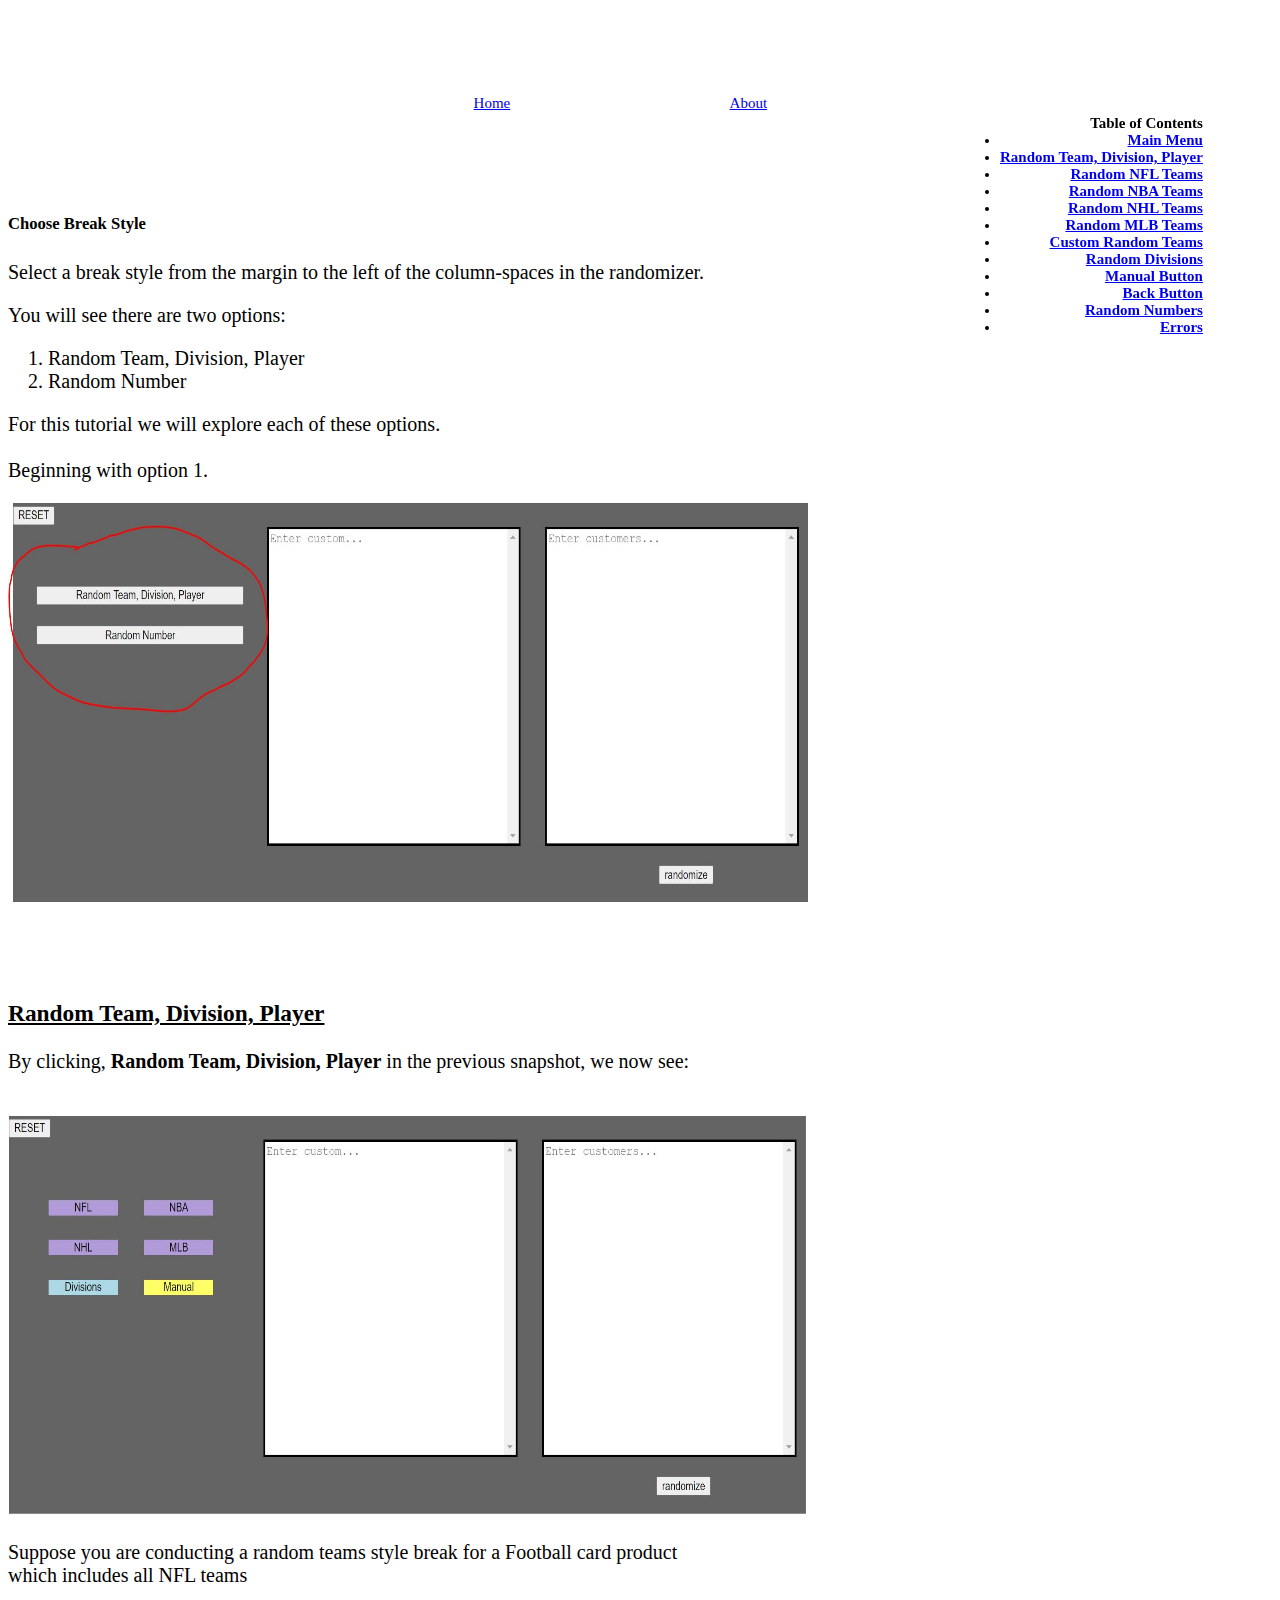
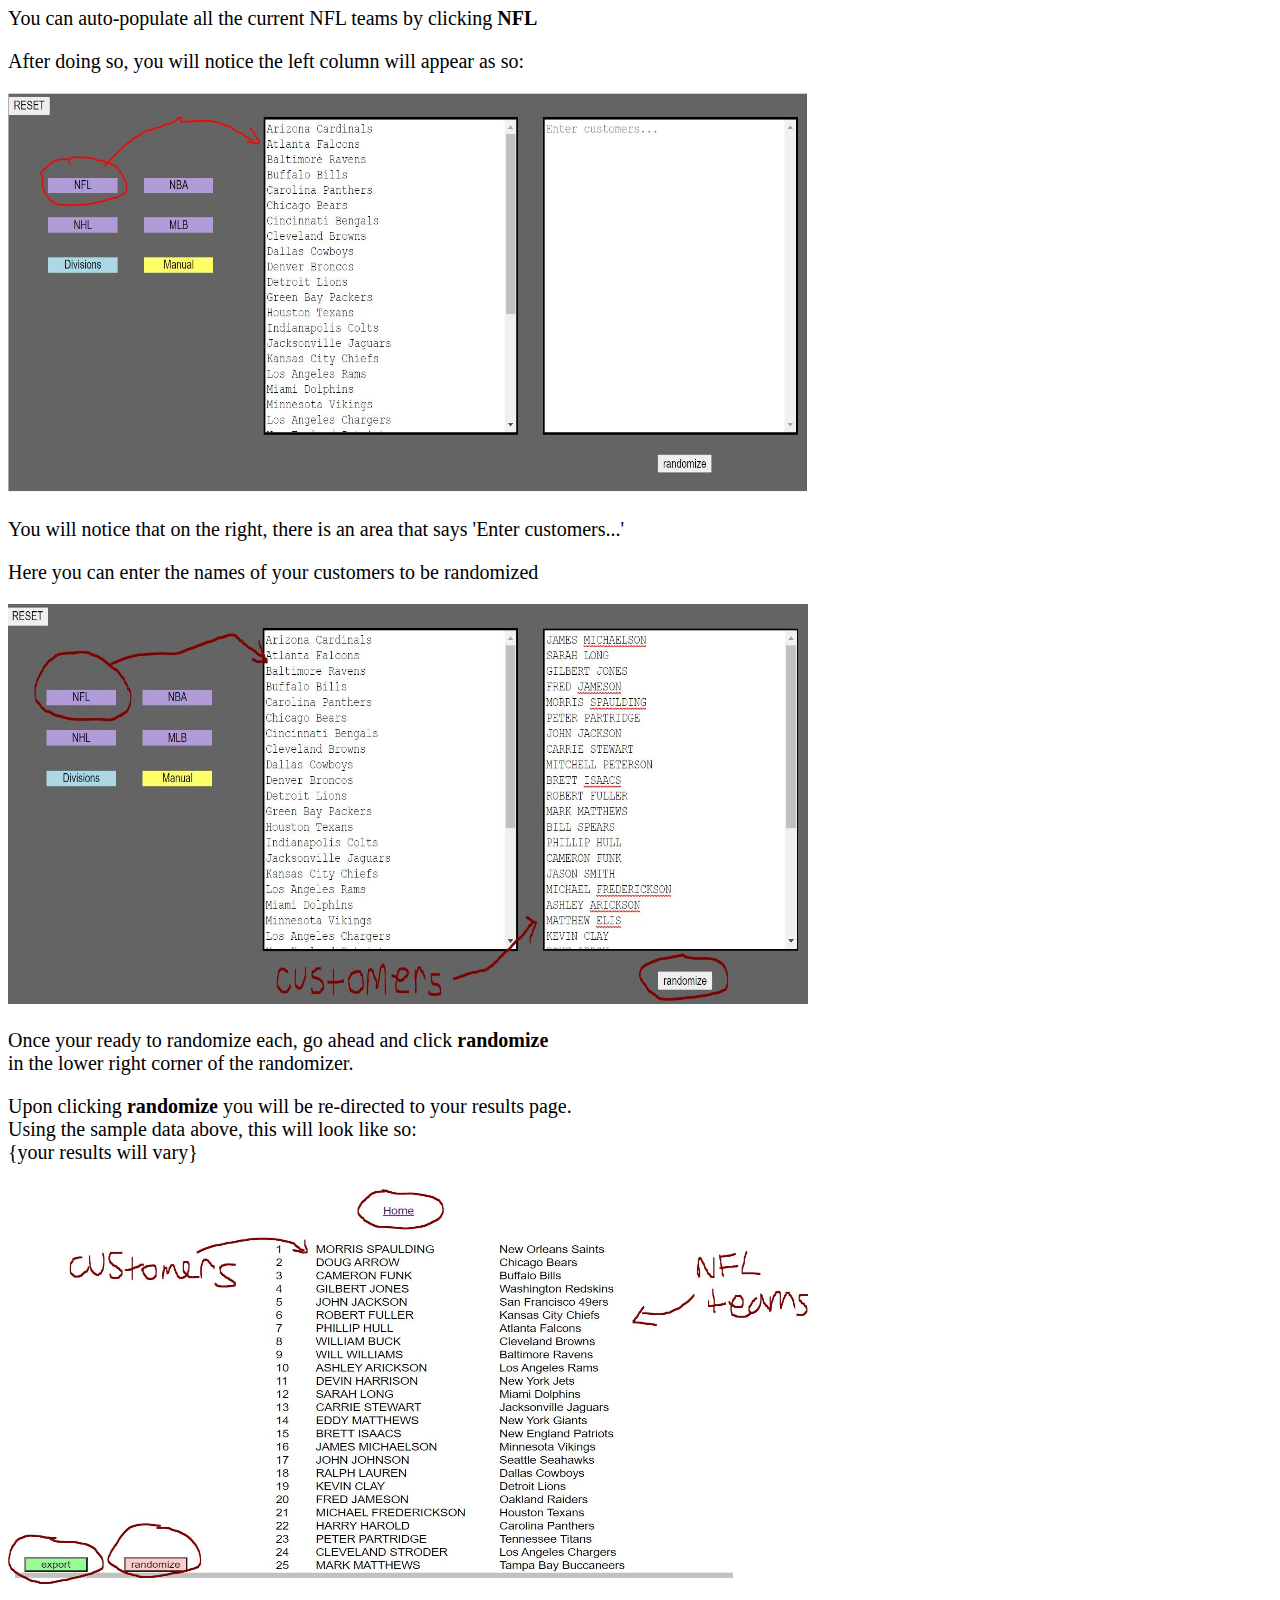
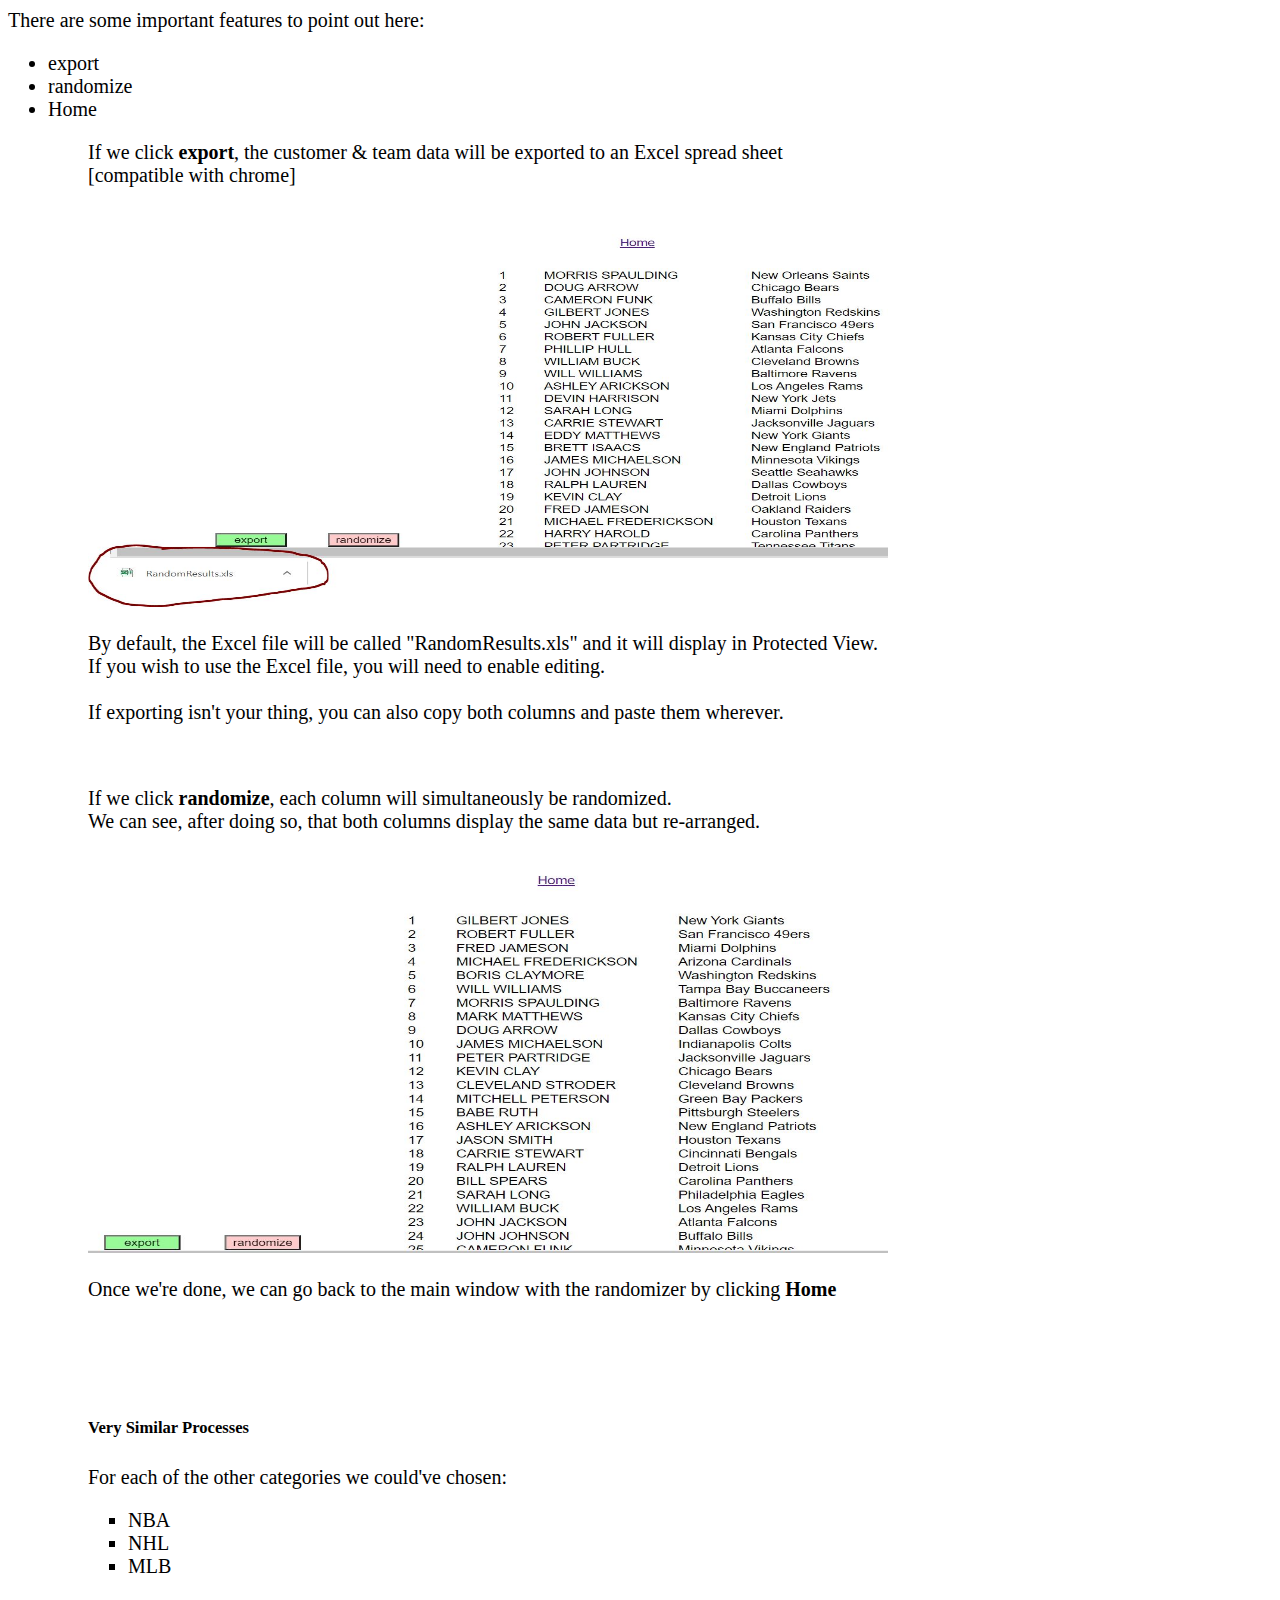
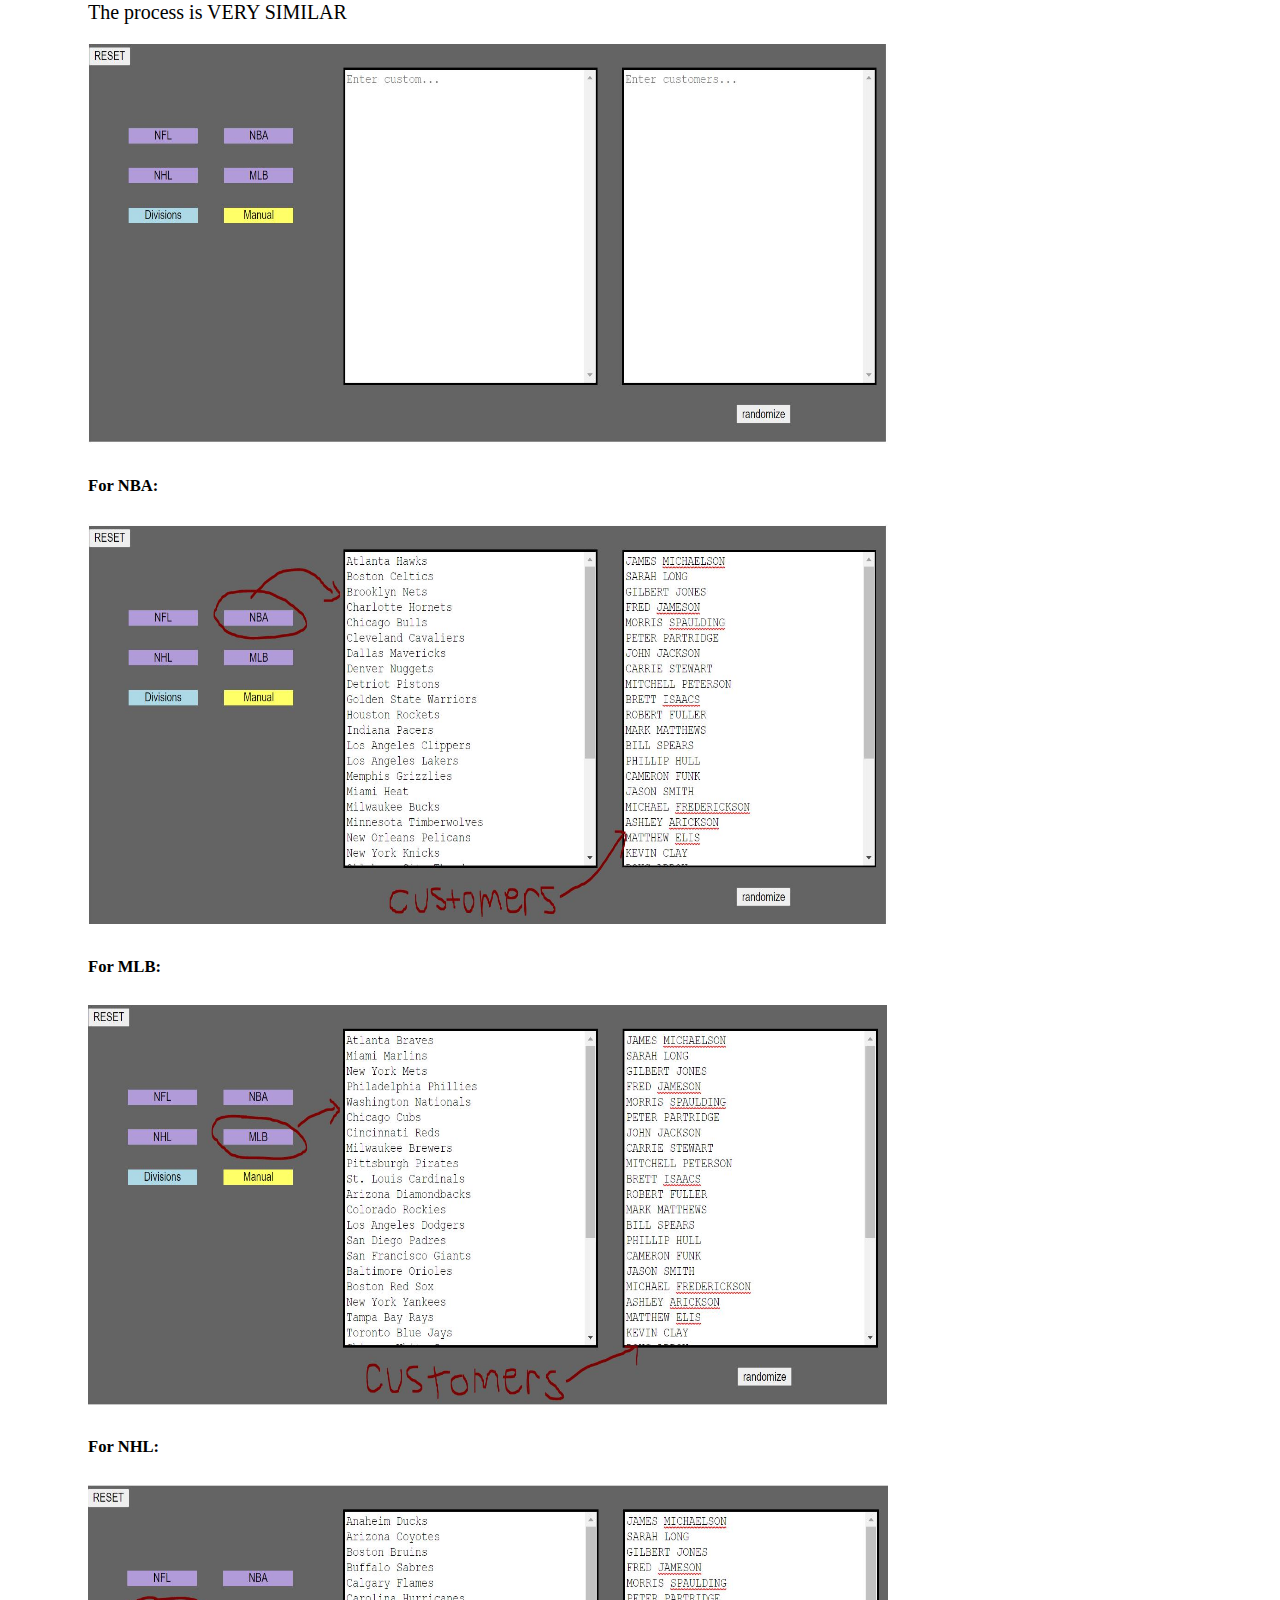
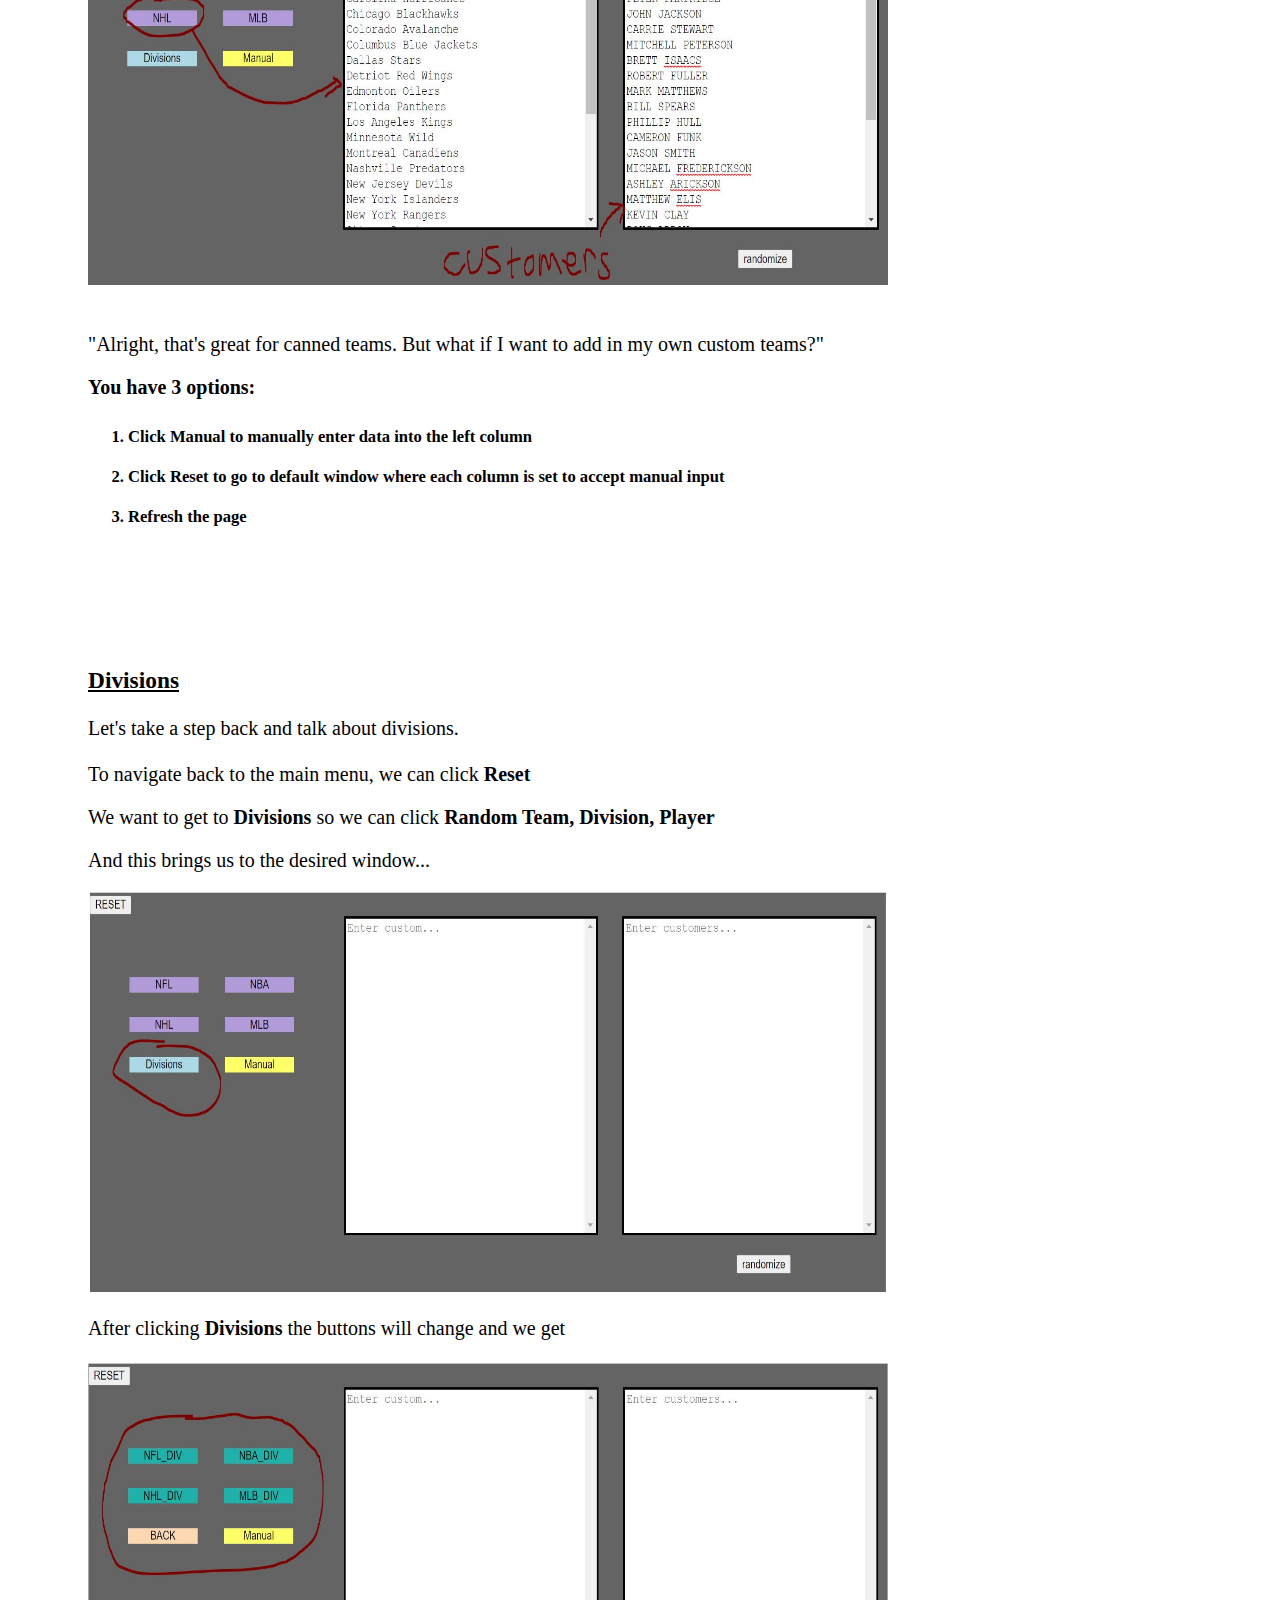
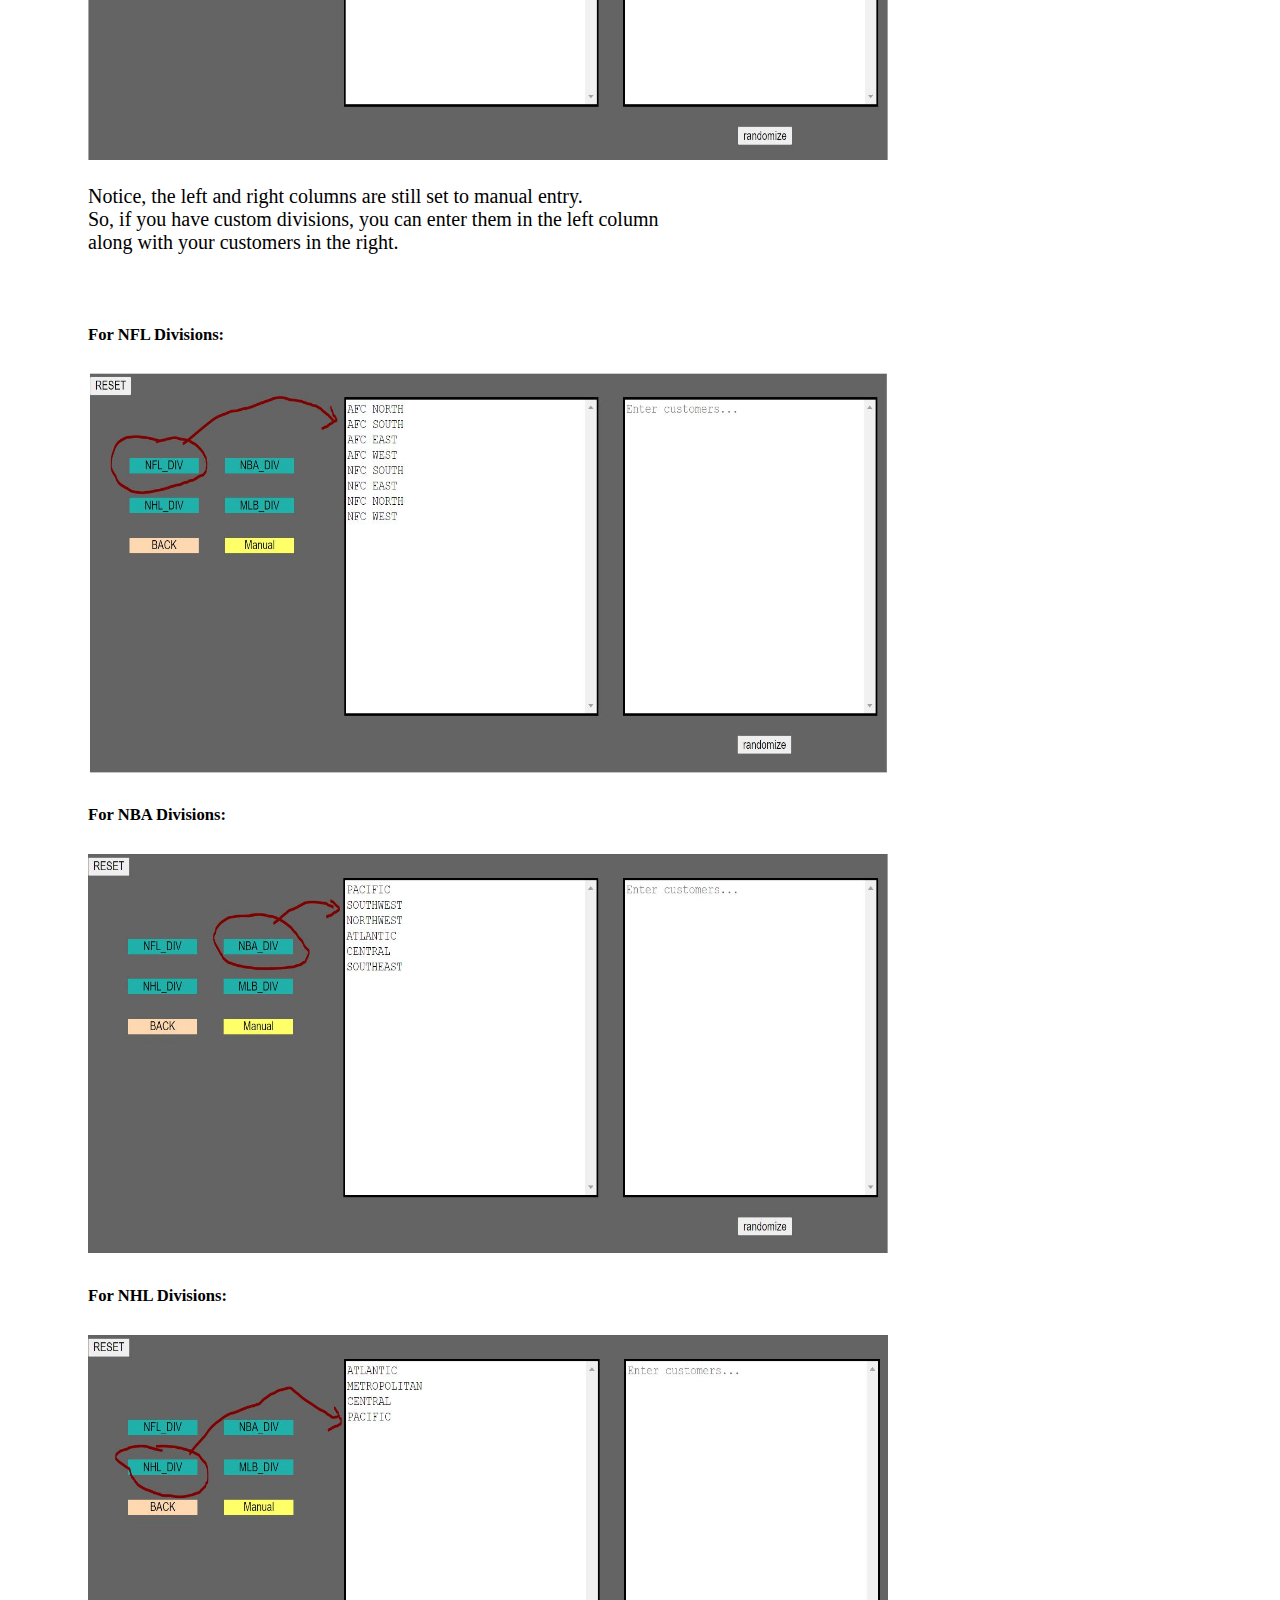
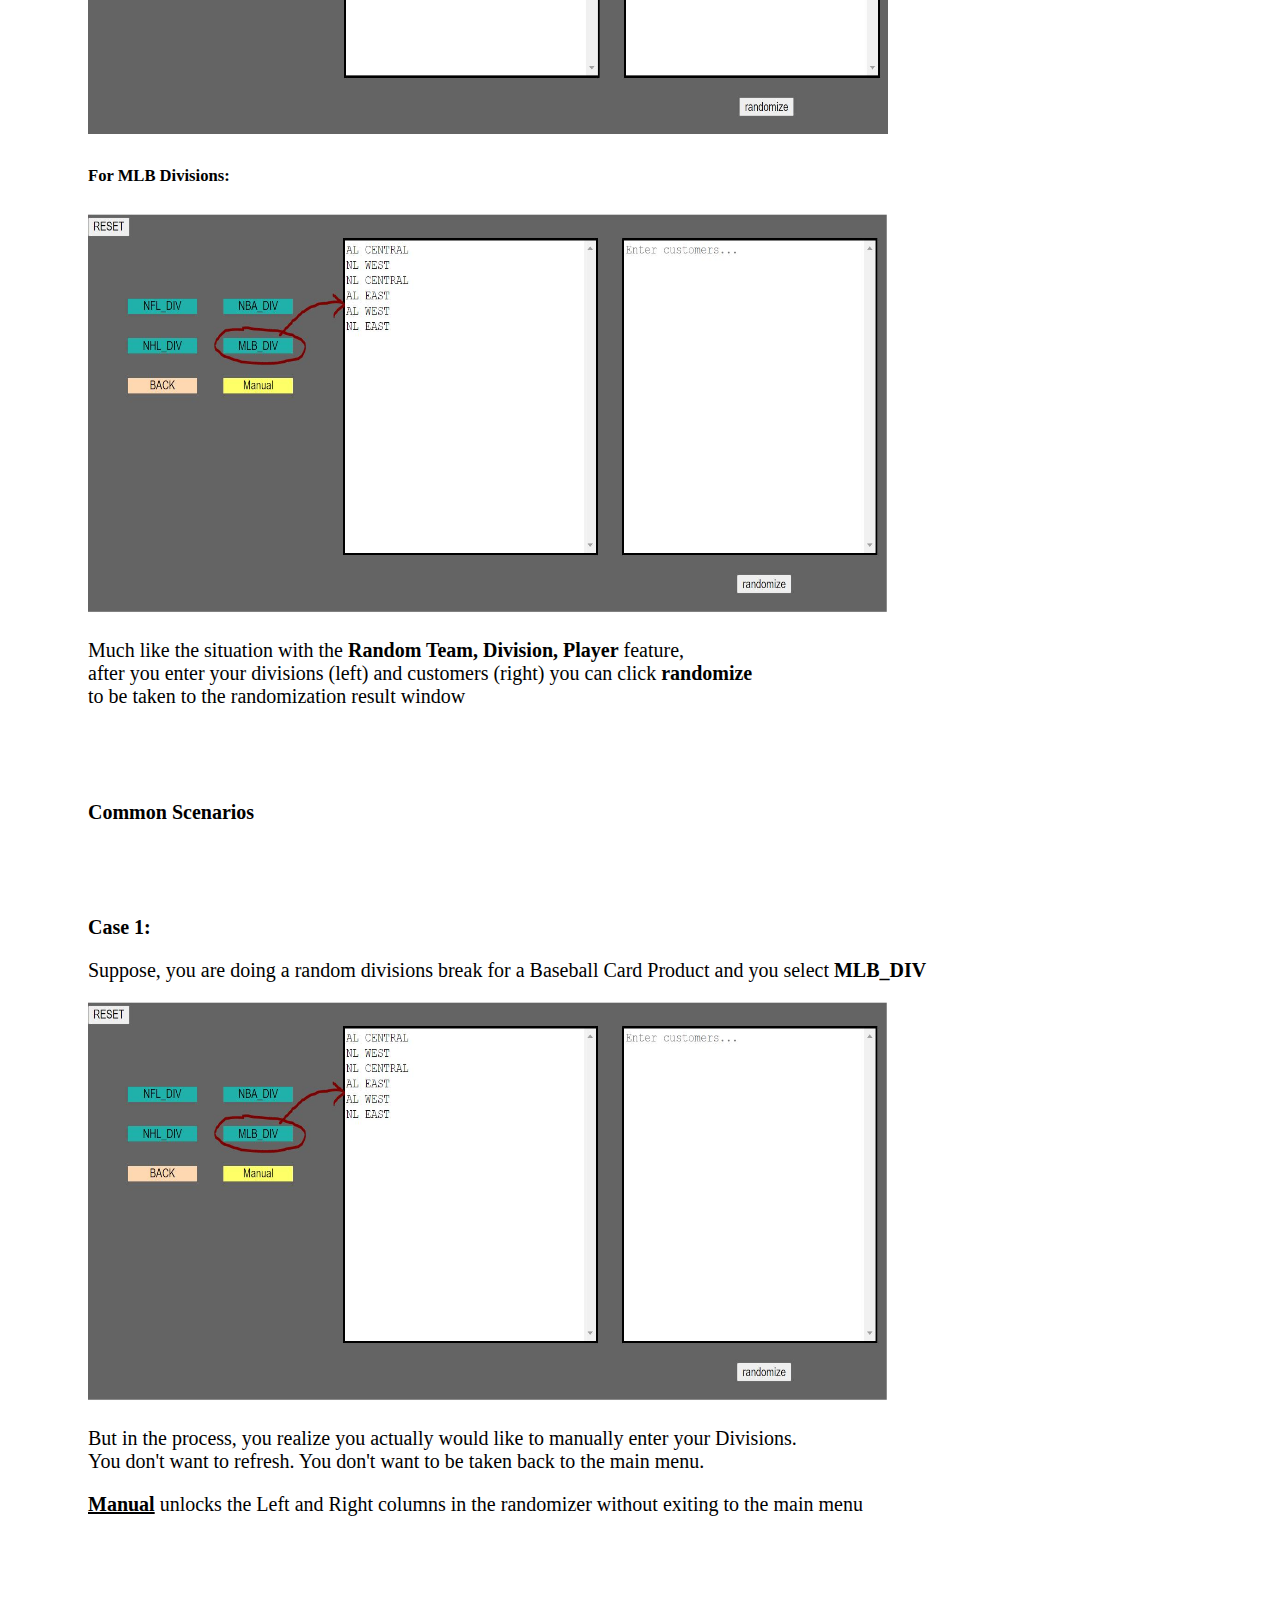
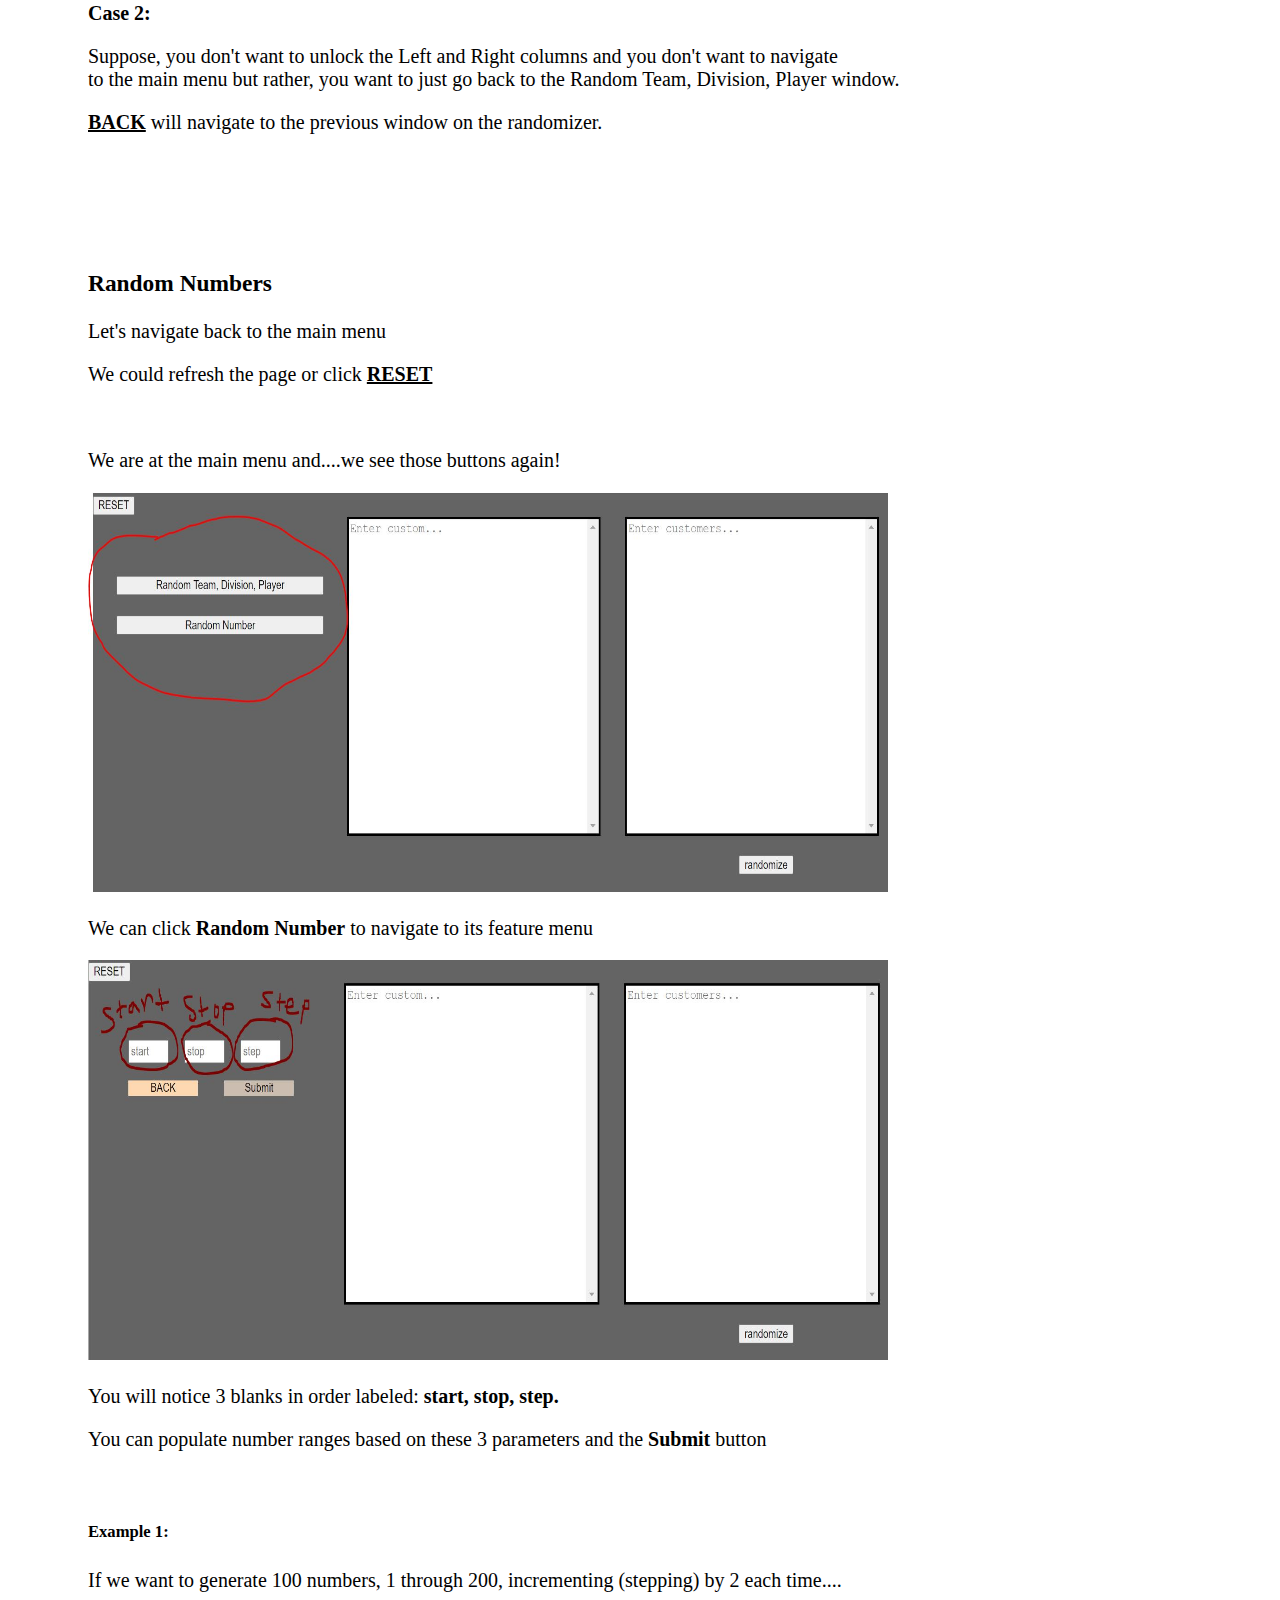
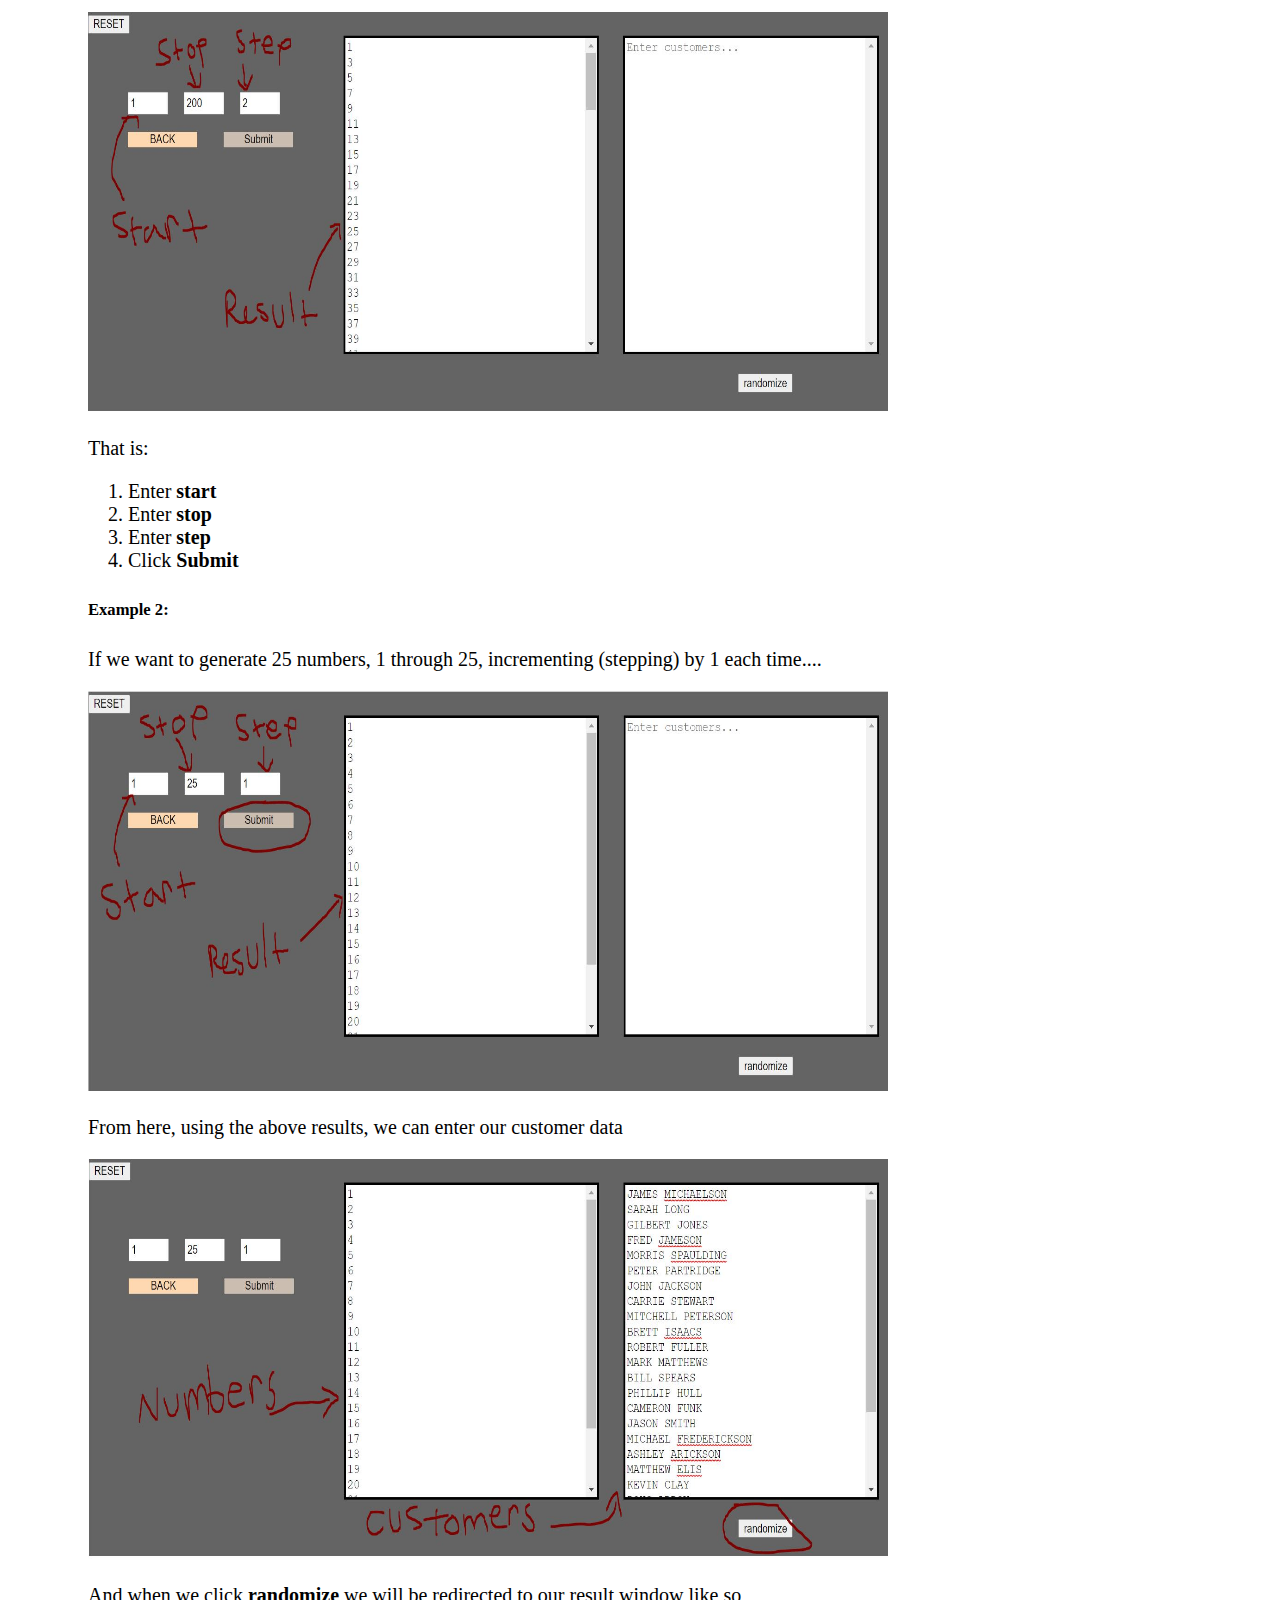
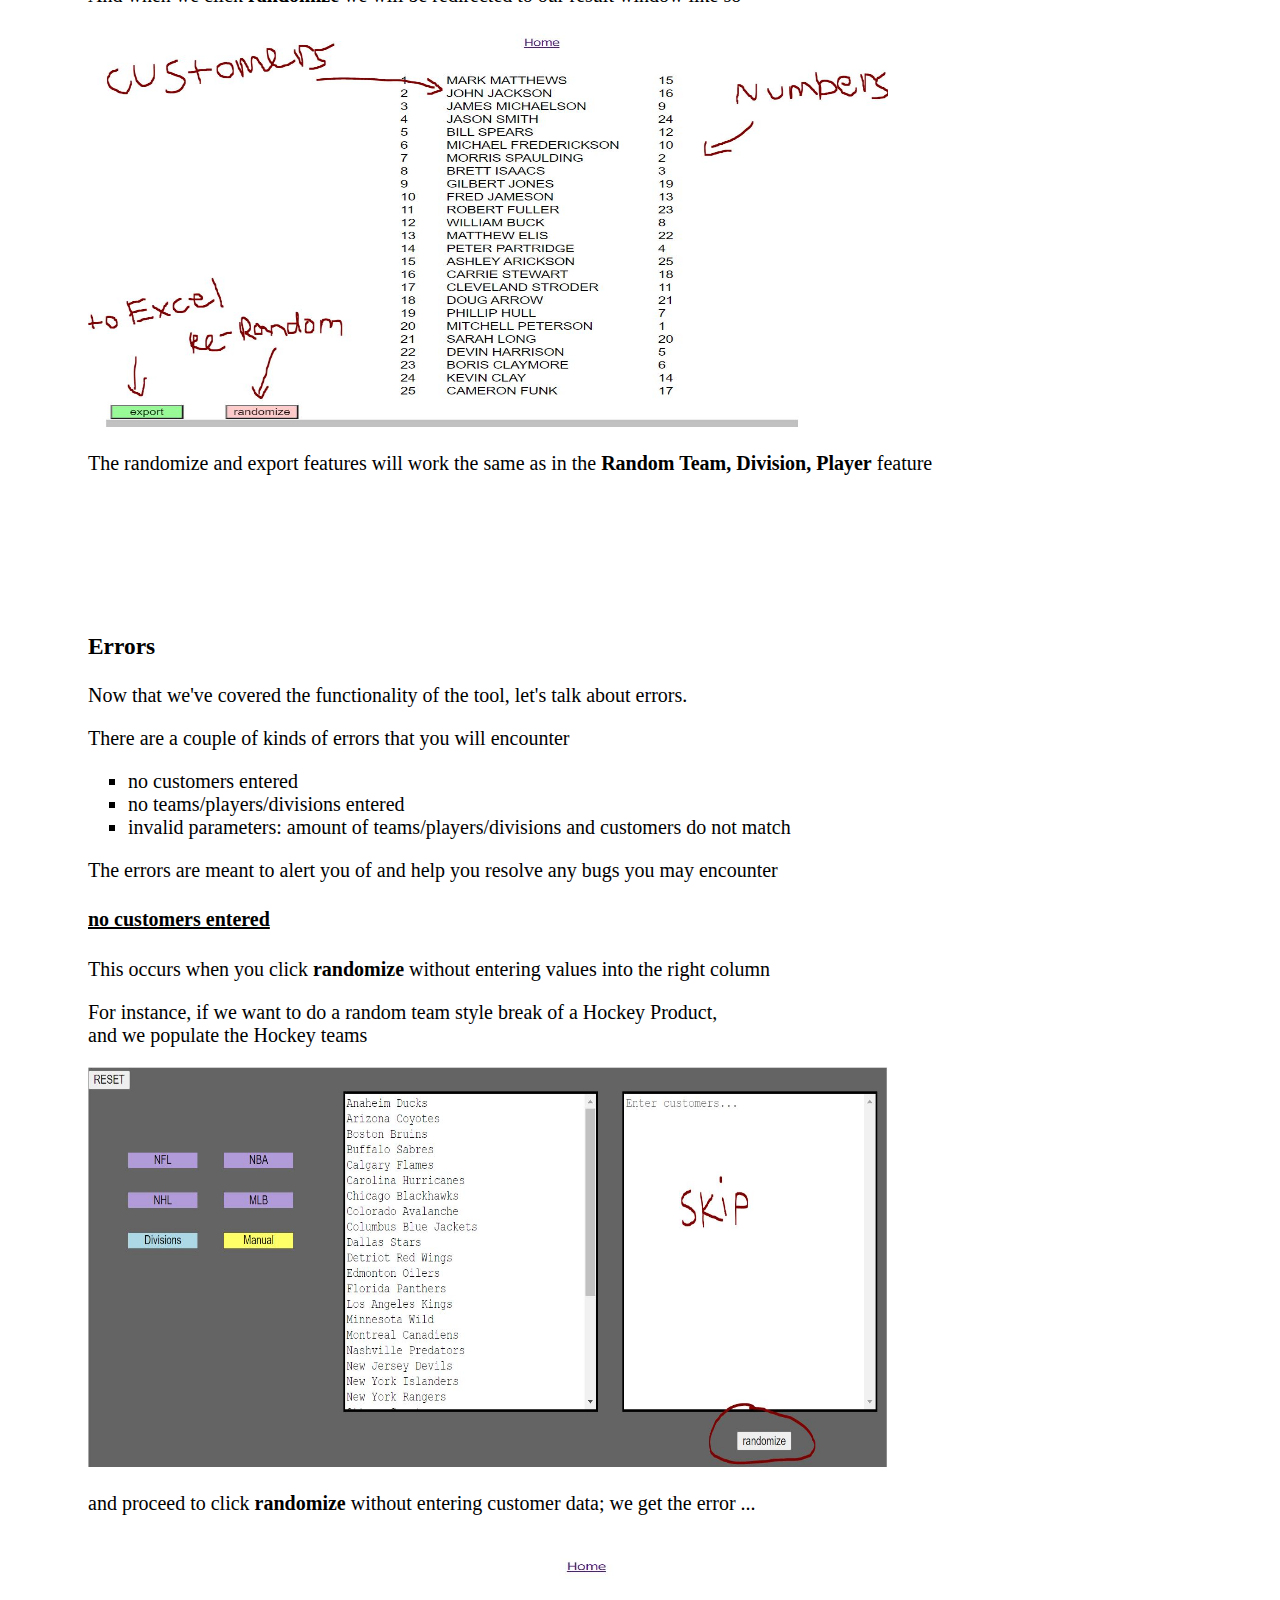
<file: Tutorial.html>
<!DOCTYPE html>

<body>

	<head>
		<title>gbrandom Tutorial</title>
	</head>

	<!-- connecting main.css stylization with html file --> 
	<link href = "main.css" type = "text/css" rel = "stylesheet">

	<!-- banner menu -->
	<div id = "banner">

		<!-- about link on banner --> 
		<div id = "HOME"><span style = "font-family: tahoma; font-size: 15px; color: white"><a href = "homePage.html">Home</a></span></div>

		<div id = "tutorial"><span style = "font-family: tahoma; font-size: 15px; color: white"><a href = "About.html">About</a></div>

	</div>

	<br><br><br><br>
	<!--- table of contents --> 
	<h3 id = "toc" style = "font-family: tahoma; font-size: 15px; color: black; text-align: right; position: fixed; top: 100px; left: 1000px; padding-right: 60px;">
			Table of Contents
			<li><a href = "#beginning">Main Menu</a></li>
			<li><a href = "#team_div_player">Random Team, Division, Player</a></li>
			<li><a href = "#nfl_tutor">Random NFL Teams</a></li>
			<li><a href = "#nba_tutor">Random NBA Teams</a></li>
			<li><a href = "#nhl_tutor">Random NHL Teams</a></li>
			<li><a href = "#mlb_tutor">Random MLB Teams</a></li>
			<li><a href = "#custom_tutor">Custom Random Teams</a></li>
			<li><a href = "#divisions_tutor">Random Divisions</a></li>
			<li><a href = "#manual_tutor">Manual Button</a></li>
			<li><a href = "#back_tutor">Back Button</a></li>
			<li><a href = "#num_tutor">Random Numbers</a></li>
			<li><a href = "#error_tutor">Errors</a></li>
	</h3>


	<br><br>
	<h5 id = "beginning">Choose Break Style</h2>
		<p>Select a break style from the margin to the left of the column-spaces in the randomizer.</p>
		<p>You will see there are two options: <br><ol><li>Random Team, Division, Player</li><li>Random Number</li></ol></p>
		<p>For this tutorial we will explore each of these options. <br><br>Beginning with option 1.</p>
		<img src = "step1_tutorial.JPG" height = "400" width = "800">

	<br><br><br><br>

	<h3 id = "team_div_player"><u>Random Team, Division, Player</u></h3>
	    <p>By clicking, <b>Random Team, Division, Player</b> in the previous snapshot, we now see: </p>
	    <br>
	    <img src = "step1a_tutorial.JPG" height = "400" width = "800">

	    <p>Suppose you are conducting a random teams style break for a Football card product<br>
	    	which includes all NFL teams</p>

	    <p>You can auto-populate all the current NFL teams by clicking <b id = "nfl_tutor">NFL</b></p>
	    <p>After doing so, you will notice the left column will appear as so: </p>

	    <img src = "step1b_tutorial.JPG" height = "400" width = "800">

	    <p>You will notice that on the right, there is an area that says 'Enter customers...'</p>
	    <p>Here you can enter the names of your customers to be randomized</p>

	    <img src = "step1c_tutorial.JPG" height = "400" width = "800">

	    <p>Once your ready to randomize each, go ahead and click <b>randomize</b><br>
	    in the lower right corner of the randomizer.</p>

	    <p>Upon clicking <b>randomize</b> you will be re-directed to your results page. <br>
	    Using the sample data above, this will look like so: <br>{your results will vary}</p>

	    <img src = "step1d_tutorial.JPG" height = "400" width = "800">

	    <p>There are some important features to point out here: </p>
	    <ul>
	    	<li>export</li>
	    	<li>randomize</li>
	    	<li>Home</li>
	    <ul>

	    <p>If we click <b>export</b>, the customer & team data will be exported to an Excel spread sheet <br> [compatible with chrome]</p>
	    
	    <img src = "step1e_tutorial.JPG" height = "400" width = "800">

	    <p>By default, the Excel file will be called "RandomResults.xls" and it will display in Protected View.<br>
	    If you wish to use the Excel file, you will need to enable editing. <br><br>
		If exporting isn't your thing, you can also copy both columns and paste them wherever.</p>
		<br>
	    <p>If we click <b>randomize</b>, each column will simultaneously be randomized. <br>
	    	We can see, after doing so, that both columns display the same data but re-arranged.</p>

	    <img src = "step1f_tutorial.JPG" height = "400" width = "800">

	    <p>Once we're done, we can go back to the main window with the randomizer by clicking <b>Home</b></p>

	<br><br><br>
	<h5>Very Similar Processes</h5>
	<p>For each of the other categories we could've chosen: <br>
		<ul>
			<li>NBA</li>
			<li>NHL</li>
			<li>MLB</li>
		</ul>
	<br>
	The process is VERY SIMILAR</p>

	<img src = "step1a_tutorial.JPG" height = "400" width = "800">

	<h5 id = "nba_tutor">For NBA:</h5>

	<img src = "step1NBA_tutorial.JPG" height = "400" width = "800">

	<h5 id = "mlb_tutor">For MLB:</h5>

	<img src = "step1MLB_tutorial.JPG" height = "400" width = "800">

	<h5 id = "nhl_tutor">For NHL:</h5>

	<img src = "step1NHL_tutorial.JPG" height = "400" width = "800">

	<br><br>
	<p id = "custom_tutor"> "Alright, that's great for canned teams. But what if I want to add in my own custom teams?"</p>
		<p><b>You have 3 options:</p></b>
		<h5><ol>
			<li>Click <b>Manual</b> to manually enter data into the left column</li><br>
			<li>Click <b>Reset</b> to go to default window where each column is set to accept manual input</li><br>
			<li>Refresh the page</li><br>
		</ol></h5>

	<br><br><br>
	<h3 id = "divisions_tutor"><u>Divisions</u></h3>

	<p>Let's take a step back and talk about divisions. <br><br>
	To navigate back to the main menu, we can click <b>Reset</b> </p>

	<p>We want to get to <b>Divisions</b> so we can click <b>Random Team, Division, Player</b></p>

	<p>And this brings us to the desired window...</p>

	<img src = "step1Divisions_tutorial.JPG" height = "400" width = "800">

	<p>After clicking <b>Divisions</b> the buttons will change and we get </p>

	<img src = "step1DivisionsA_tutorial.JPG" height = "400" width = "800">

	<p>Notice, the left and right columns are still set to manual entry. <br>
	So, if you have custom divisions, you can enter them in the left column <br>
along with your customers in the right.</p>

	<br>

	<h5>For NFL Divisions:</h5>

	<img src = "step1DivisionsNFL_tutorial.JPG" height = "400" width = "800">

	<h5>For NBA Divisions:</h5>

	<img src = "step1DivisionsNBA_tutorial.JPG" height = "400" width = "800">

	<h5>For NHL Divisions:</h5>

	<img src = "step1DivisionsNHL_tutorial.JPG" height = "400" width = "800">

	<h5>For MLB Divisions:</h5>

	<img src = "step1DivisionsMLB_tutorial.JPG" height = "400" width = "800">

	<p>Much like the situation with the <b>Random Team, Division, Player</b> feature, <br>
		after you enter your divisions (left) and customers (right) you can click <b>randomize</b> <br>
	to be taken to the randomization result window</p>


	<br><br>

	<h4>Common Scenarios</h4>

	<br><br>

	<p><b>Case 1:</b></p>
	<p>Suppose, you are doing a random divisions break for a Baseball Card Product and you select <b>MLB_DIV</b></p>

	<img src = "step1DivisionsMLB_tutorial.JPG" height = "400" width = "800">

	<p>But in the process, you realize you actually would like to manually enter your Divisions. <br>
	You don't want to refresh. You don't want to be taken back to the main menu. </p>

	<p id = "manual_tutor"><b><u>Manual</u></b> unlocks the Left and Right columns in the randomizer without exiting to the main menu</p>

	<br><br>
	<p><b>Case 2:</b></p>
	<p>Suppose, you don't want to unlock the Left and Right columns and you don't want to navigate <br>
	to the main menu but rather, you want to just go back to the Random Team, Division, Player window.</p>

	<p id = "back_tutor"><b><u>BACK</u></b> will navigate to the previous window on the randomizer.</p>


	<br><br><br><br>


	<h3 id = "num_tutor">Random Numbers</h3>

	<p>Let's navigate back to the main menu</p>
	<p>We could refresh the page or click <b><u>RESET</u></b></p>
	<br>
	<p>We are at the main menu and....we see those buttons again!</p>

	<img src = "step1_tutorial.JPG" height = "400" width = "800">

	<p>We can click <b>Random Number</b> to navigate to its feature menu</p>

	<img src = "step2_tutorial.JPG" height = "400" width = "800">

	<p>You will notice 3 blanks in order labeled: <b>start, stop, step.</b></p>
	<p>You can populate number ranges based on these 3 parameters and the <b>Submit</b> button</p>
	<br>
	<h5>Example 1:</h5>
	<p>If we want to generate 100 numbers, 1 through 200, incrementing (stepping) by 2 each time....</p>

	<img src = "step2_tutorialEx2.JPG" height = "400" width = "800">

	<p>That is:</p>
		<ol>
			<li>Enter <b>start</b></li>
			<li>Enter <b>stop</b></li>
			<li>Enter <b>step</b></li>
			<li>Click <b>Submit</b></li>
		</ol>

	<h5>Example 2:</h5>
	<p>If we want to generate 25 numbers, 1 through 25, incrementing (stepping) by 1 each time....</p>

	<img src = "step2_tutorialEx1.JPG" height = "400" width = "800">

	<p>From here, using the above results, we can enter our customer data </p>

	<img src = "step2_tutorialNum.JPG" height = "400" width = "800">

	<p>And when we click <b>randomize</b> we will be redirected to our result window like so</p>

	<img src = "step2_tutorialNumRandom.JPG" height = "400" width = "800">


	<br>
	<p>The randomize and export features will work the same as in the <b>Random Team, Division, Player</b> feature</p>

	<br><br><br><br><br>

	<h3 id = "error_tutor">Errors</h3>

	<p>Now that we've covered the functionality of the tool, let's talk about errors.</p>

	<p>There are a couple of kinds of errors that you will encounter</p>
	<ul>
		<li>no customers entered</li>
		<li>no teams/players/divisions entered</li>
		<li>invalid parameters: amount of teams/players/divisions and customers do not match</li>
	</ul>
	<p>The errors are meant to alert you of and help you resolve any bugs you may encounter</p>

	<h4><u>no customers entered</u></h4>
	<p>This occurs when you click <b>randomize</b> without entering values into the right column</p>
	<p>For instance, if we want to do a random team style break of a Hockey Product, <br>
		and we populate the Hockey teams </p>

	<img src = "error_NHL.JPG" height = "400" width = "800">

	<p>and proceed to click <b>randomize</b> without entering
	customer data; we get the error ... </p>

	<img src = "error_nocust.JPG" height = "400" width = "800">

	<p>We can resolve this by clicking the <u>back arrow in our browser</u> <br>
	and going back to the randomizer window and entering values into the right column</p>

	<br><br>

	<h4><u>no teams/players/divisions entered</u></h4>
	<p>Similarly, this error occurs when you click <b>randomize</b> without entering <br>
	values into the left column.</p>
	<p>For instance, suppose we are meaning to enter custom teams but we only enter our
	customers, not left column data</p>

	<img src = "error_emptyLeft.JPG" height = "400" width = "800">

	<p>If we click <b>randomize</b> it will result in the following error</p>

	<img src = "error_noteams.JPG" height = "400" width = "800">

	<p>We can resolve this by either starting over by clicking <b>Home</b> and <br>
		navigating to the main menu or clicking the back arrow in our browser and <br>
	entering data into the left column</p>

	<br><br>

	<h4>invalid parameters: amount of teams/players/divisions and customers do not match</h4>
	<p>This error occurs when the number of items entered into the left column and the right column
		do not match. <br>It's important to note that the columns on the randomizer are formatted to read
	data line by line.</p>

	<br>

	<p>For example, suppose you want to do a random division style break using NFL divisions</p>
	<p>There are a total of <b>8</b> NFL divisions:
		<ol>
			<li>AFC NORTH</li>
			<li>AFC SOUTH</li>
			<li>AFC EAST</li>
			<li>AFC WEST</li>
			<li>NFC NORTH</li>
			<li>NFC SOUTH</li>
			<li>NFC EAST</li>
			<li>NFC WEST</li>
		</ol>
	</p>

	<img src = "error_NFL.JPG" height = "400" width = "800">

	<p>By accident, you enter <b>9</b> customer names. This will create an error:</p>

	<img src = "error_numMatch.JPG" height = "400" width = "800">

	<p>The numbers in the parentheses are the number of items contained within each column.</p>
	<br>
	<p>In order for there to be a random, those number <u>MUST MATCH</u></p>

	<br><br><br><br><br>

	<h2>And Finally!!</h2>
	<h2>After a long slew of tutorial, you are ready to use this tool!</h2>




	</div>

</body>

</html>
</file>
<file: main.css>
* {

	word-break: keep-all;
}


textarea {

	resize: none;
}


#unlocked {

	font-family: Courier New;
	font-size: 15px;
	color: black;
	background: white;
	height: 350px;
	width: 28vw;
	border: none;
	outline: none;
	overflow: hidden;
}
/* --------------- all elements contained within body --------------- */ 

body {

	color: rgb(0,0,0);
	text-align: left;
	padding: 0px;
	font-size: 20px;
	overflow-y: scroll;
}

/* --------------- all elements contained within body --------------- */ 

h1 {

	color: rgb(0, 0, 255);
	text-align: center;
	left: 40%;
	top: .7%;
	position: absolute;
	font-size: 20px;
}


/* ---------------- all elements contained within flag --------------- */

#flag {

	top: 45%;
	color: white;
	height: 60px;
	width: 100vw;
	text-align: center;
}

/* ----------- styling the sports buttons in randomizer --------- */

#randomizer #NBA, #NBA_DIVS {

	position: absolute;
	top: 20%;
	left: 17%;
}

#randomizer #NHL, #NHL_DIVS {

	position: absolute;
	top: 30%;
	left: 5%;
}


#randomizer #MLB, #MLB_DIVS {

	position: absolute;
	top: 30%;
	left: 17%;
}

#randomizer #NFL, #NFL_DIVS {

	position: absolute;
	top: 20%;
	left: 5%;
}

#randomizer #DIV_MANUAL {

	position: absolute;
	top: 40%;
	left: 17%;
}

#randomizer #DIV_BACK {

	position: absolute;
	top: 40%;
	left: 5%;
}

#randomizer #DIVISION {

	position: absolute;
	top: 40%;
	left: 5%;
}

#randomizer #MANUAL {

	position: absolute;
	top: 40%;
	left: 17%;
}

/* --------------- styling the randomizer -------- */ 
#randomizer {

	color: white;
	background: rgb(100, 100, 100);
	height: 450px;
	width: 90vw;
	position: relative;
	left: 5%;

}

/* --------------- styling the left most box inside the randomizier ----- */

#left_box {

	border: 2px solid black;
	outline-width: thin;
	outline-style: solid;
	outline-color: black;
	font-family: Courier New;
	font-size: 15px;
	color: black;
	background: white;
	height: 350px;
	width: 28vw;
	position: absolute;
	left: 32%;
	top: 6%;
	overflow-y: scroll;
	overflow-x: hidden;
}

/* --------------- styling the right most box inside the randomizer ------ */

#right_box {

	border: 2px solid black;
	outline-width: thin;
	outline-style: solid;
	outline-color: black;
	font-family: Courier New;
	font-size: 15px;
	color: black;
	background: white;
	height: 350px;
	width: 28vw;
	position: absolute;
	left: 67%;
	top: 6%;
	overflow-y: scroll;
}


/* ------------------ styling the buttons within the randomizer --------- */

#randomizer #randomTeams {

	position: absolute;
	top: 20%;
	left: 3%;
}

#randomizer #start {

	position: absolute;
	top: 20%;
	left: 5%;
}

#randomizer #stop {

	position: absolute;
	top: 20%;
	left: 12%;
}

#randomizer #step {

	position: absolute;
	top: 20%;
	left: 19%;
}

#randomizer #submit_Numbers {

	position: absolute;
	top: 30%;
	left: 17%;
}

#randomizer #NUM_BACK {

	position: absolute;
	top: 30%;
	left: 5%;
}

#randomizer #randomNumbers {

	position: absolute;
	top: 30%;
	left: 3%;
}

#randomizer #team_randomize {

	position: absolute;
	top: 90%;
	left: 81.3%;
}

/* --------------- styling the banner --------------- */ 

#banner {

	color: white;
	background: rgb(255, 255, 255);
	height: 40px;
	width: 100vw;
	text-align: center;

} 

/* --------------- styling the 'about' link on the banner --------------- */ 

#banner #about {

	top: 10%;
	left: 37%;
	position: absolute; /* separate instance of absolute */
}


/* ---------------- styling the 'tutorial' link on the banner ------------ */

#banner #tutorial {

	top: 10%;
	left: 57%;
	position: absolute;
}

/* ----- when 'about' page displayed ~ 'About' link turns into 'Home' ----- */

#banner #HOME {

	top: 10%;
	left: 37%;
	position: absolute; /* separate instance of absolute */
}


#banner #RESULTS {

	top: 10%;
	left: 30%;
	position: absolute;
}


#random_column1 {

	top: 20%;
	left: 39%;
	font-size: 15px;
	font-family: Arial;
	padding-bottom: 70px;
	position: absolute;
}


#random_table {

	font-size: 20px;
	font-family: Arial Black;
}

td {

	padding: 0 40px 0 0; /* only space to the right of each column p */

}


#number_area {

	top: 20%;
	left: 35%;
	font-size: 15px;
	font-family: Arial;
	padding-bottom: 70px;
	position: absolute;
}

#random_footer {

	position: fixed;
	left: 0;
	bottom: 0;
	width: 100%;
	background-color: white;
}

#random_footer #main_display {

	bottom: 10%;
	left: 20%;
	position: absolute;
	background-color: #FFCCCB;
}

#random_footer #export_button {

	bottom: 10%;
	left: 10%;
	position: absolute;
	background-color: #98FB98;
}

.noselect {
  -webkit-touch-callout: none; /* iOS Safari */
    -webkit-user-select: none; /* Safari */
     -khtml-user-select: none; /* Konqueror HTML */
       -moz-user-select: none; /* Old versions of Firefox */
        -ms-user-select: none; /* Internet Explorer/Edge */
            user-select: none; /* Non-prefixed version, currently
                                  supported by Chrome, Edge, Opera and Firefox */
}
</file>
